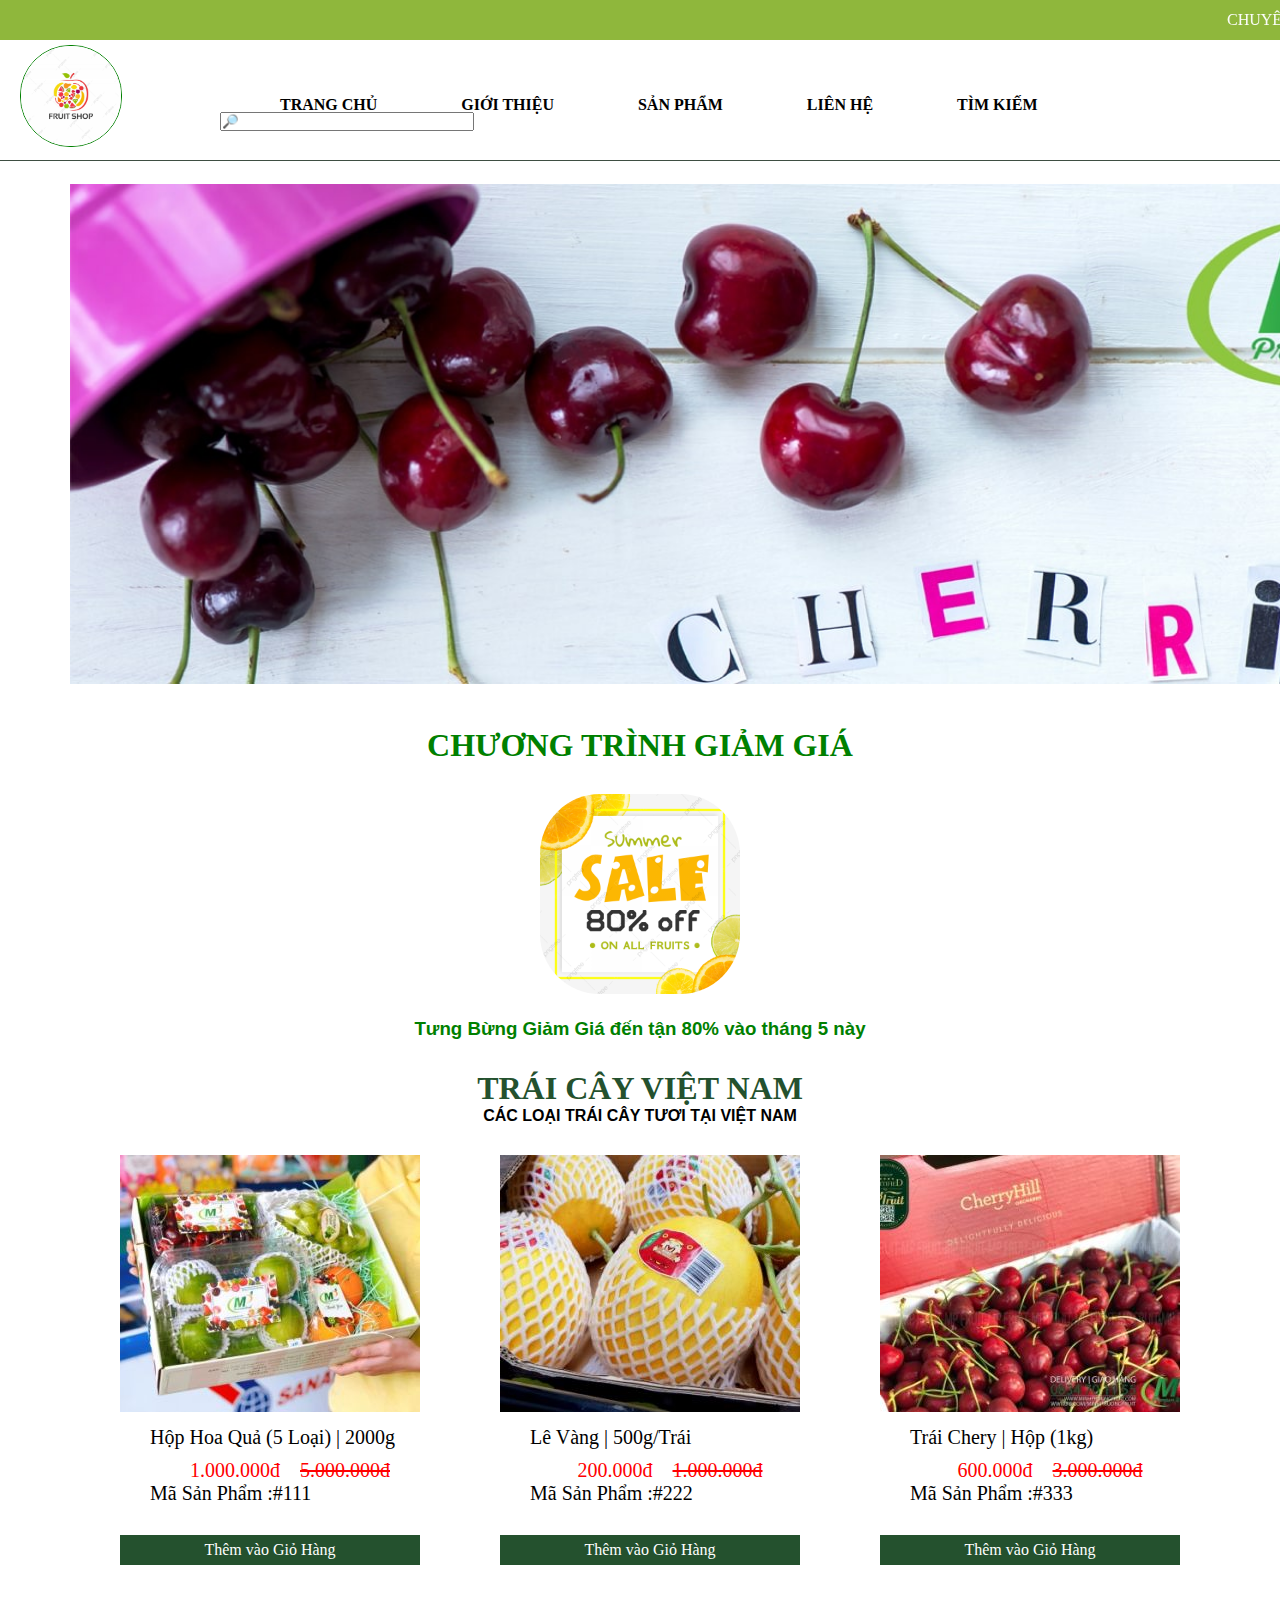
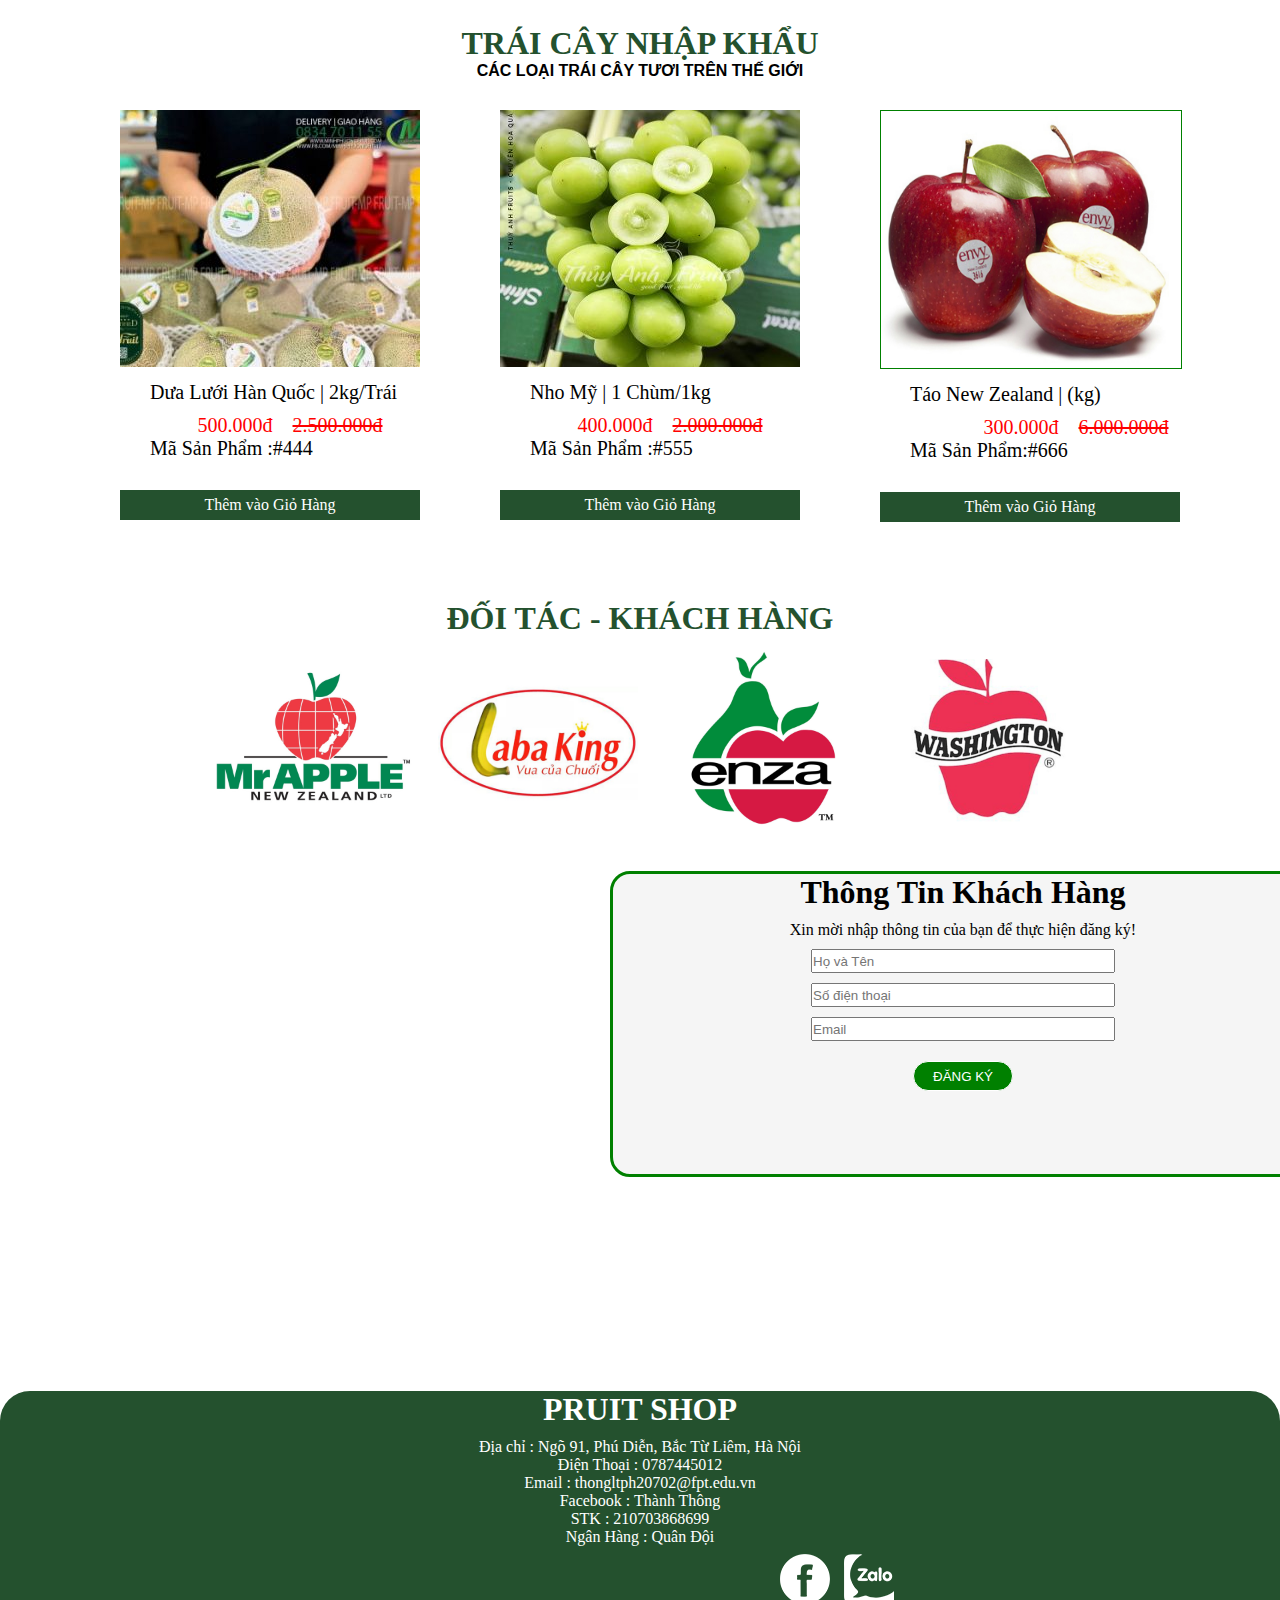
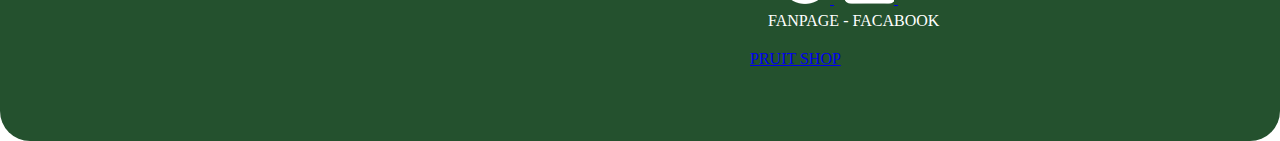
<file: index.html>
<!DOCTYPE html>
<html lang="en">

<head>
    <meta charset="UTF-8">
    <meta http-equiv="X-UA-Compatible" content="IE=edge">
    <meta name="viewport" content="width=device-width, initial-scale=1.0">
    <title>Document</title>
    <link rel="stylesheet" href="css/css.css">
</head>

<body>
    <div class="wrap">
        <marquee behavior="" direction="">CHUYÊN CUNG CẤP SỈ LẺ CÁC LOẠI TRÁI CÂY CHUẨN VIỆT NAM VÀ NHẬP TỪ CÁC NƯỚC
            TRÊN THẾ GIỚI</marquee>
    </div>
    <nav class="nav">
        <img src="imges/logo.jpeg" alt="">
        <div class="a">
            <a href="index.html">TRANG CHỦ</a>
            <a href="gioithieu.html">GIỚI THIỆU</a>
            <a href="sanpham.html">SẢN PHẨM</a>
            <a href="lienhe.html">LIÊN HỆ</a>
            <a href=""> TÌM KIẾM</a>
            <input type="text" placeholder="🔎">
        </div>
        <div>
            <img class="giohang" src="imges/icongiohang.png" alt="">
        </div>
    </nav>
    <div>
        <button class="c" onclick="pre()">
             </button>
                <img style="margin-top:5px ;" class="images" src="imges/0.jpeg" id="anh" alt="anh">
                <button class="b" onclick="next()">></button>
    </div>
    <div class="giamgia">
        <h1 style="margin-bottom:30px ; color: green;">CHƯƠNG TRÌNH GIẢM GIÁ</h1>
        <div class="giamgia_img">
            <img class="imggg" src="imges/anhgiamgia.jpeg" alt="">
        </div>
        <div class="giamgia_text">
            <h3> Tưng Bừng Giảm Giá đến tận 80% vào tháng 5 này</h3>
        </div>
    </div>
    <div class="conteiner">
        <div class="item">
            <h1 style="text-align: center ; margin-top: 30px;  color: rgb(36, 81, 46);">TRÁI CÂY VIỆT NAM </h1>
            <h4 style="text-align: center ; font-family: 'Segoe UI', Tahoma, Geneva, Verdana, sans-serif;">CÁC LOẠI TRÁI
                CÂY TƯƠI TẠI VIỆT NAM</h4>
        </div>
        <div class="content">
            <a href="hophoaqua.html">
                <div class="content_1">
                    <div class="item_1">
                        <img src="imges/t1.jpeg" alt="">
                    </div>
                    <div class="content_text_1">
                        <a href="hophoaqua.html">Hộp Hoa Quả (5 Loại) | 2000g</a>
            </a>
            <p style="margin-left: 10px; color: red;">1.000.000đ &ensp; <del>5.000.000đ</del> </p> Mã Sản Phẩm
            :#111
        </div>
        <div class="giohang_1">
            <p onclick="themgiohang()" style="color: white; line-height: 30px; text-align: center; ">Thêm vào
                Giỏ Hàng</p>
        </div>
    </div>

    <div class="content_1">
        <div class="item_1">
            <a href="levang.html"><img src="imges/t2.jpeg" alt=""></a>
        </div>
        <div class="content_text_1">
            <a href="levang.html">Lê Vàng | 500g/Trái </a>
            <p style="margin-left: 10px; color: red;">200.000đ &ensp; <del>1.000.000đ</del></p> Mã Sản Phẩm
            :#222
        </div>
        <div class="giohang_1">
            <p onclick="themgiohang()" style="color: white; line-height: 30px; text-align: center; ">Thêm vào
                Giỏ Hàng</p>
        </div>
    </div>
    <div class="content_1">
        <div class="item_1">
            <a href="chery.html"> <img src="imges/t3.jpeg" alt=""></a>
        </div>
        <div class="content_text_1">
            <a href="chery.html">Trái Chery | Hộp (1kg)</a>
            <br>
            <p style="margin-left: 10px; color: red;">600.000đ &ensp; <del>3.000.000đ</del></p>Mã Sản Phẩm :#333
        </div>
        <div class="giohang_1">
            <p onclick="themgiohang()" style="color: white; line-height: 30px; text-align: center; ">Thêm vào
                Giỏ Hàng</p>
        </div>
    </div>
    </div>

    <div class="item">
        <h1 style="text-align: center ; margin-top: 500px;  color: rgb(36, 81, 46);">TRÁI CÂY NHẬP KHẨU </h1>
        <h4 style="text-align: center ; font-family: 'Segoe UI', Tahoma, Geneva, Verdana, sans-serif;">CÁC LOẠI TRÁI
            CÂY TƯƠI TRÊN THẾ GIỚI</h4>
    </div>
    <div class="content">
        <div class="content_1">
            <div class="item_1">
                <a href="dualuoi.html"> <img src="imges/t4.jpeg" alt=""></a>
            </div>
            <div class="content_text_1">
                <a href="dualuoi.html">Dưa Lưới Hàn Quốc | 2kg/Trái </a>
                <br>
                <p style="margin-left: 10px; color: red;">500.000đ &ensp; <del>2.500.000đ</del></p>Mã Sản Phẩm :#444
            </div>
            <div class="giohang_1">
                <p onclick="themgiohang()" style="color: white; line-height: 30px; text-align: center; ">Thêm vào
                    Giỏ Hàng</p>
            </div>
        </div>
        <div class="content_1">
            <div class="item_1">
                <a href="nho.html"><img style="width :300px ; height : 257px" src="imges/t5.jpeg" alt=""></a>
            </div>
            <div class="content_text_1">
                <a href="nho.html">Nho Mỹ | 1 Chùm/1kg </a>
                <br>
                <p style="margin-left: 10px; color: red;">400.000đ &ensp; <del>2.000.000đ</del> </p>Mã Sản Phẩm
                :#555
            </div>
            <div class="giohang_1">
                <p onclick="themgiohang()" style="color: white; line-height: 30px; text-align: center; ">Thêm vào
                    Giỏ Hàng</p>
            </div>
        </div>
        <div class="content_1">
            <div class="item_1">
                <a href="tao.html">
                    <img class="r" style="width :300px ; height : 257px" src="imges/t6.jpeg" alt="">
                </a>
            </div>
            <div class="content_text_1">
                <a href="tao.html">Táo New Zealand | (kg)</a>
                <br>
                <p style="margin-left: 60px; color: red;">300.000đ &ensp; <del>6.000.000đ</del></p> Mã Sản Phẩm:#666
            </div>
            <div class="giohang_1">
                <p onclick="themgiohang()" style="color: white; line-height: 30px; text-align: center; ">Thêm vào
                    Giỏ Hàng</p>
            </div>
        </div>
    </div>
    </div>
    <div class="doitac">
        <h1>ĐỐI TÁC - KHÁCH HÀNG</h1>
        <img src="imges/d1.jpg" alt="">
        <img src="imges/d2.jpeg" alt=s"">
        <img src="imges/d3.jpeg" alt="">
        <img src="imges/d4.jpeg" alt="">
    </div>
    <div class="dangkymau">

        <div class="form">
            <h1>Thông Tin Khách Hàng</h1>
            <p class="p">Xin mời nhập thông tin của bạn để thực hiện đăng ký!</p>
            <form onsubmit="return dangkythongtin()">
                <input type="text" id="ht" placeholder="Họ và Tên"> <br>
                <input type="text" id="sdt" placeholder="Số điện thoại"> <br>
                <input type="email" id="email" placeholder="Email"> <br>
                <button onclick="dangkythongtin()">ĐĂNG KÝ</button>
            </form>
        </div>

    </div>
    <footer class="footer">
        <div class="dc">
            <h1 style="text-align: center; color: white;">PRUIT SHOP</h1>
            <p style="color: white;">
                Địa chỉ : Ngõ 91, Phú Diễn, Bắc Từ Liêm, Hà Nội
                <br>
                Điện Thoại : 0787445012
                <br>
                Email : thongltph20702@fpt.edu.vn
                <br>
                Facebook : Thành Thông
                <br>
                STK : 210703868699
                <br>
                Ngân Hàng : Quân Đội
                <br>
            </p>
        </div>
        </div>
        <a style="position:relative ; left: 700px; top: 8px;" href="https://www.facebook.com/">
            <img style="margin-left: 80px;" src="imges/fb.png" alt="">
        </a>
        <a style="position:relative ; left: 710px; top: 8px;" href="https://chat.zalo.me/">
            <img src="imges/zalo.png" alt="">
        </a>
        <a style="color: white; position: relative; left: 580px; top :30px ; text-decoration: none;"
            href="https://www.facebook.com/">FANPAGE - FACABOOK</a>
        <div class="fb">
            <div id="fb-root"></div>
            <script async defer crossorigin="anonymous"
                src="https://connect.facebook.net/vi_VN/sdk.js#xfbml=1&version=v13.0" nonce="N6CVNeBn"></script>
            <div class="fb-page" data-href="https://www.facebook.com/PRUIT-SHOP-101026579290633" data-tabs="timeline"
                data-width="200px" data-height="60px" data-small-header="true" data-adapt-container-width="true"
                data-hide-cover="false" data-show-facepile="true">
                <blockquote cite="https://www.facebook.com/PRUIT-SHOP-101026579290633" class="fb-xfbml-parse-ignore"><a
                        href="https://www.facebook.com/PRUIT-SHOP-101026579290633">PRUIT SHOP</a></blockquote>
            </div>
        </div>
    </footer>
    <script src="js.js">
    </script>
</body>

</html>
</file>
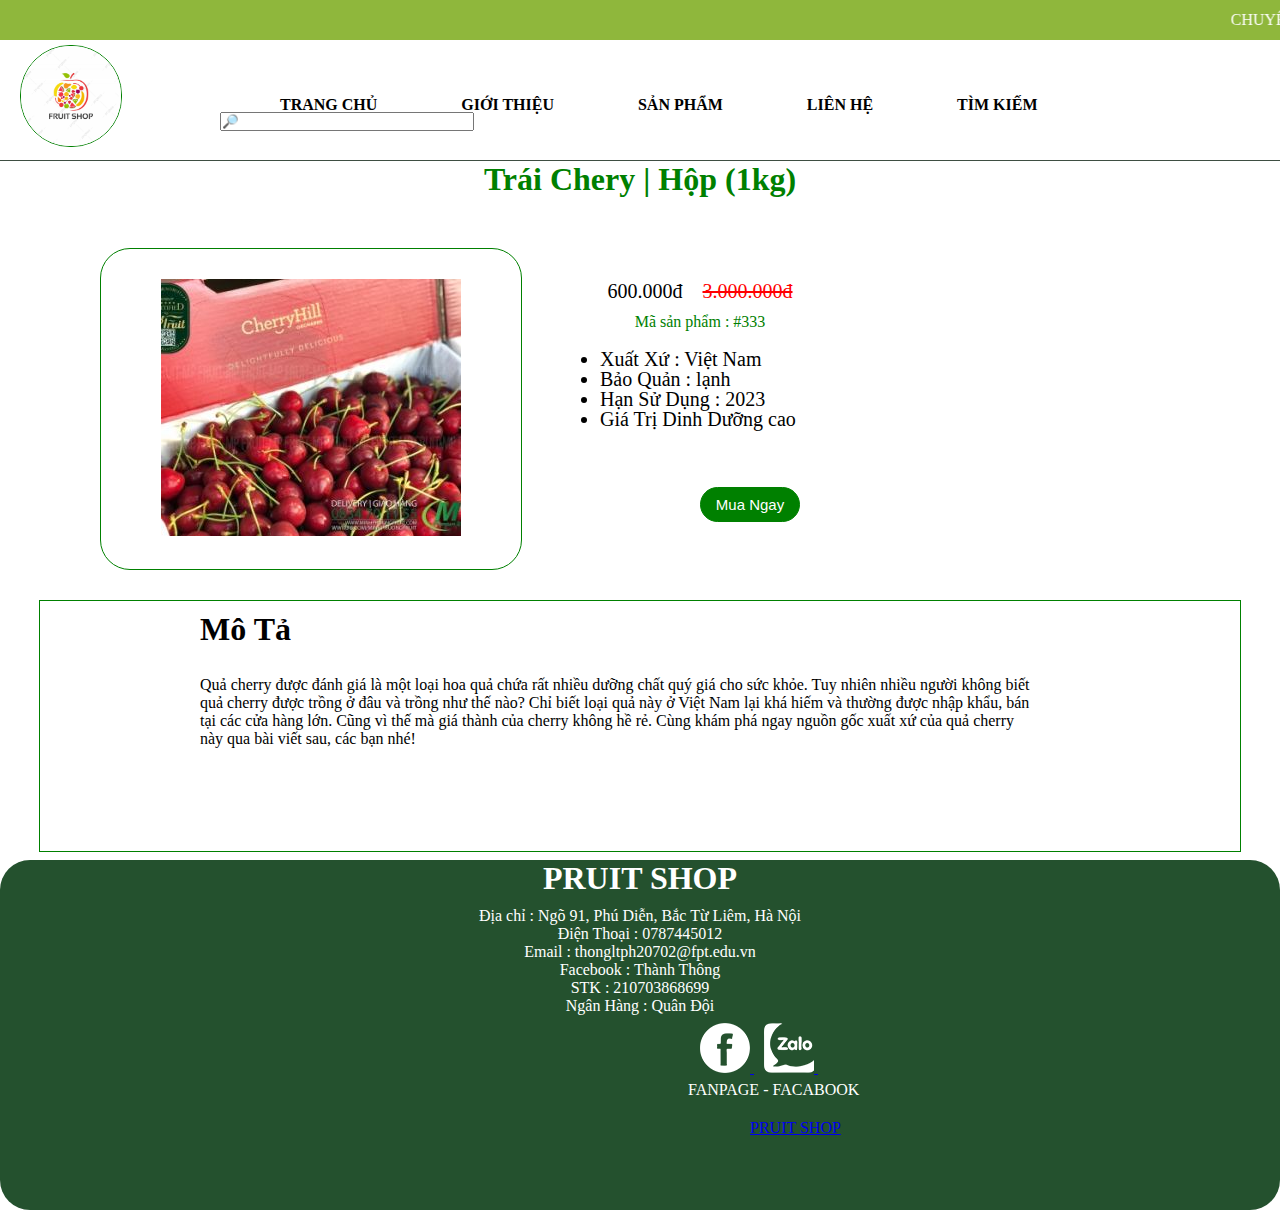
<file: chery.html>
<!DOCTYPE html>
<html lang="en">

<head>
    <meta charset="UTF-8">
    <meta http-equiv="X-UA-Compatible" content="IE=edge">
    <meta name="viewport" content="width=device-width, initial-scale=1.0">
    <title>Document</title>
    <link rel="stylesheet" href="css/css.css">
    <style>
        .hq {
            margin-left: 100px;
            border: 1px solid green;
            width: 400px;
            height: 300px;
            padding: 10px;
            border-radius: 30px;
            margin-top: 50px;
        }

        .hq img {
            margin-top: 20px;
            margin-left: 50px;
        }

        .hq_text {
            float: left;
            position: relative;
            bottom: 300px;
            left: 600px;
        }

        li {
            line-height: 20px;
            font-size: 20px;
        }

        .butmuangay {
            width: 100px;
            height: 35px;
            font-size: 15px;
            border-radius: 30px;
            border: 1px solid green;
            background-color: green;
            color: white;
            margin-left: 100px;
            margin-top: 40px;
        }

        .mota {
            width: 1200px;
            height: 250px;
            border: 1px solid green;
            margin-top: 50px;
            margin: 0 auto;
            position: relative;
            top: 30px;
        }
    </style>
</head>

<body>
    <div class="wrap">
        <marquee behavior="" direction="">CHUYÊN CUNG CẤP SỈ LẺ CÁC LOẠI TRÁI CÂY CHUẨN VIỆT NAM VÀ NHẬP TỪ CÁC NƯỚC
            TRÊN THẾ GIỚI</marquee>
    </div>
    <nav class="nav">
        <img src="imges/logo.jpeg" alt="">
        <div class="a">
            <a href="index.html">TRANG CHỦ</a>
            <a href="/gioithieu.html">GIỚI THIỆU</a>
            <a href="/sanpham.html">SẢN PHẨM</a>
            <a href="/lienhe.html">LIÊN HỆ</a>
            <a href=""> TÌM KIẾM</a>
            <input type="text" placeholder="🔎">
        </div>
        <div>
            <img class="giohang" src="imges/icongiohang.png" alt="">
        </div>
    </nav>

    <h1 style="text-align: center; color: green;">Trái Chery | Hộp (1kg)</h1>

    <div class="hq">
        <img src="imges/t3.jpeg" alt="">
    </div>
    <div class="hq_text">
        <p style="font-size: 20px;">600.000đ &ensp; <del style="color: red;">3.000.000đ</del> </p>
        <p style="color: green;">Mã sản phẩm : #333</p>
        <br>
        <li>Xuất Xứ : Việt Nam</li>
        <li>Bảo Quản : lạnh</li>
        <li>Hạn Sử Dụng : 2023</li>
        <li>Giá Trị Dinh Dưỡng cao</li>
        <br>
        <button onclick="muahang()" class="butmuangay">Mua Ngay</button>
    </div>
    <div class="mota">
        <h1 style="margin-top:10px ;">Mô Tả</h1>
        <br>
        <p style="width : 1000px ; text-align: left;">Quả cherry được đánh giá là một loại hoa quả chứa rất nhiều dưỡng
            chất quý giá cho sức khỏe. Tuy nhiên nhiều người không biết quả cherry được trồng ở đâu và trồng như thế
            nào? Chỉ biết loại quả này ở Việt Nam lại khá hiếm và thường được nhập khẩu, bán tại các cửa hàng lớn. Cũng
            vì thế mà giá thành của cherry không hề rẻ. Cùng khám phá ngay nguồn gốc xuất xứ của quả cherry này qua bài
            viết sau, các bạn nhé!

        </p>
    </div>
    <br>
    <footer class="footer">
        <div class="dc">
            <h1 style="text-align: center; color: white;">PRUIT SHOP</h1>
            <p style="color: white;">
                Địa chỉ : Ngõ 91, Phú Diễn, Bắc Từ Liêm, Hà Nội
                <br>
                Điện Thoại : 0787445012
                <br>
                Email : thongltph20702@fpt.edu.vn
                <br>
                Facebook : Thành Thông
                <br>
                STK : 210703868699
                <br>
                Ngân Hàng : Quân Đội
                <br>
            </p>
        </div>
        </div>
        <a style="position:relative ; left: 700px; top: 8px;" href="https://www.facebook.com/">
            <img src="/imges/fb.png" alt="">
        </a>
        <a style="position:relative ; left: 710px; top: 8px;" href="https://chat.zalo.me/">
            <img src="/imges/zalo.png" alt="">
        </a>
        <a style="color: white; position: relative; left: 580px; top :30px ; text-decoration: none;"
            href="https://www.facebook.com/">FANPAGE - FACABOOK</a>
        <div class="fb">
            <div id="fb-root"></div>
            <script async defer crossorigin="anonymous"
                src="https://connect.facebook.net/vi_VN/sdk.js#xfbml=1&version=v13.0" nonce="N6CVNeBn"></script>
            <div class="fb-page" data-href="https://www.facebook.com/PRUIT-SHOP-101026579290633" data-tabs="timeline"
                data-width="200px" data-height="60px" data-small-header="true" data-adapt-container-width="true"
                data-hide-cover="false" data-show-facepile="true">
                <blockquote cite="https://www.facebook.com/PRUIT-SHOP-101026579290633" class="fb-xfbml-parse-ignore"><a
                        href="https://www.facebook.com/PRUIT-SHOP-101026579290633">PRUIT SHOP</a></blockquote>
            </div>
        </div>
    </footer>
    <script src="js.js">
    </script>
</body>

</html>
</file>
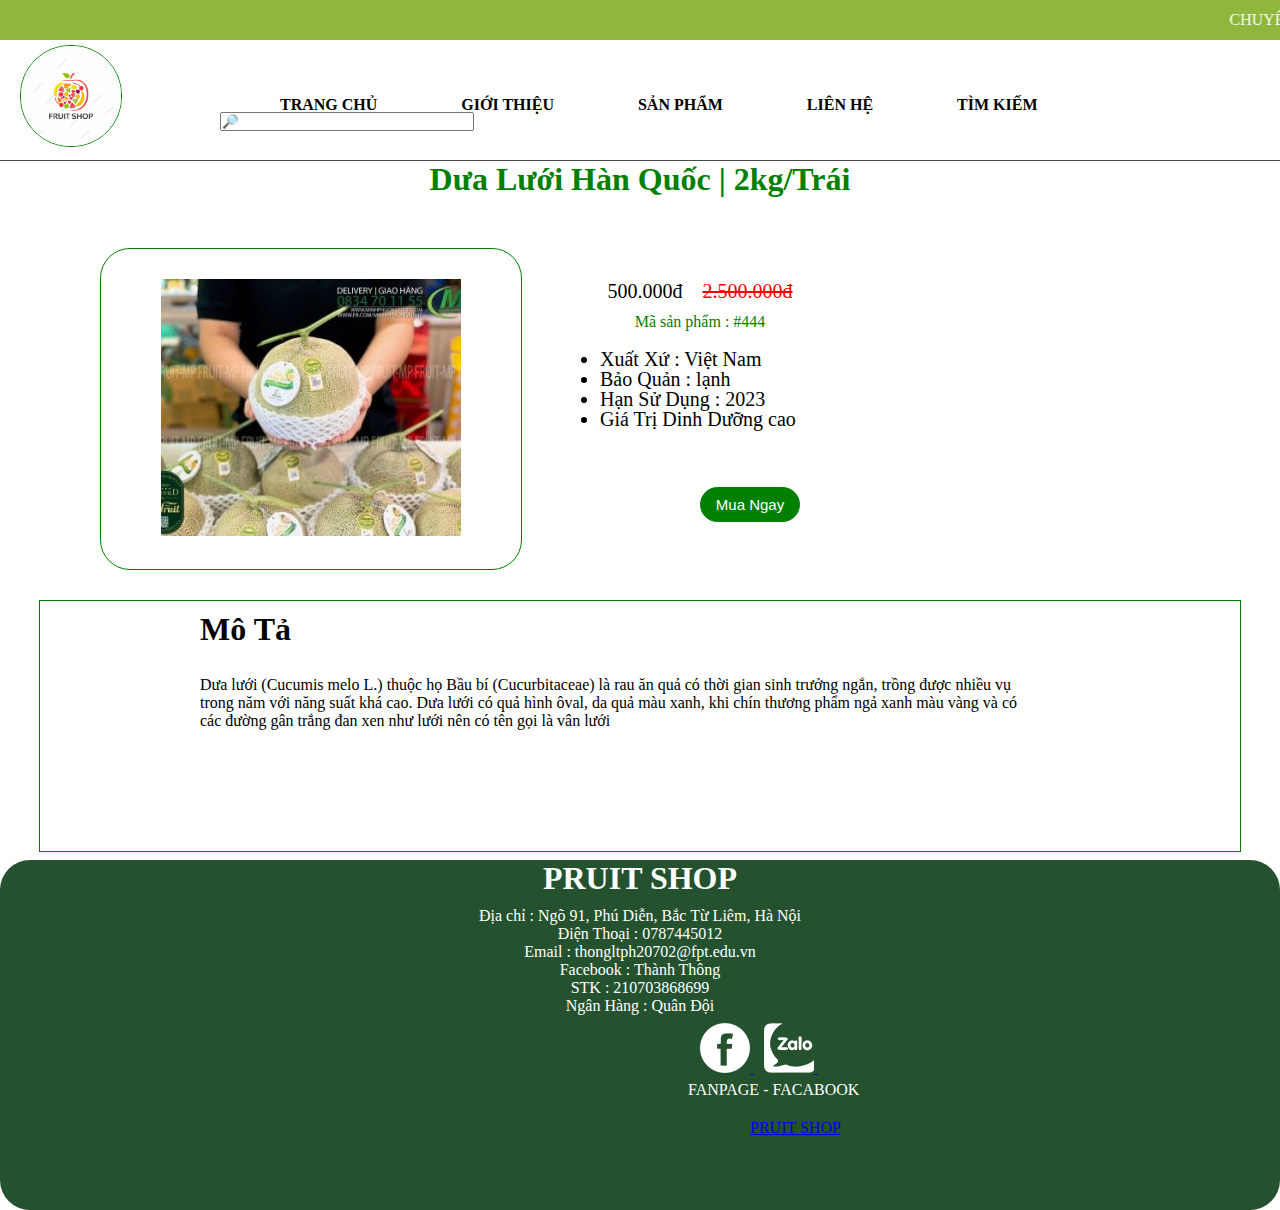
<file: dualuoi.html>
<!DOCTYPE html>
<html lang="en">

<head>
    <meta charset="UTF-8">
    <meta http-equiv="X-UA-Compatible" content="IE=edge">
    <meta name="viewport" content="width=device-width, initial-scale=1.0">
    <title>Document</title>
    <link rel="stylesheet" href="css/css.css">
    <style>
        .hq {
            margin-left: 100px;
            border: 1px solid green;
            width: 400px;
            height: 300px;
            padding: 10px;
            border-radius: 30px;
            margin-top: 50px;

        }

        .hq img {
            margin-top: 20px;
            margin-left: 50px;
        }

        .hq_text {
            float: left;
            position: relative;
            bottom: 300px;
            left: 600px;
        }

        li {
            line-height: 20px;
            font-size: 20px;
        }

        .butmuangay {
            width: 100px;
            height: 35px;
            font-size: 15px;
            border-radius: 30px;
            border: 1px solid green;
            background-color: green;
            color: white;
            margin-left: 100px;
            margin-top: 40px;
        }

        .mota {
            width: 1200px;
            height: 250px;
            border: 1px solid green;
            margin-top: 50px;
            margin: 0 auto;
            position: relative;
            top: 30px;
        }
    </style>
</head>

<body>
    <div class="wrap">
        <marquee behavior="" direction="">CHUYÊN CUNG CẤP SỈ LẺ CÁC LOẠI TRÁI CÂY CHUẨN VIỆT NAM VÀ NHẬP TỪ CÁC NƯỚC
            TRÊN THẾ GIỚI</marquee>
    </div>
    <nav class="nav">
        <img src="imges/logo.jpeg" alt="">
        <div class="a">
            <a href="index.html">TRANG CHỦ</a>
            <a href="gioithieu.html">GIỚI THIỆU</a>
            <a href="/sanpham.html">SẢN PHẨM</a>
            <a href="/lienhe.html">LIÊN HỆ</a>
            <a href=""> TÌM KIẾM</a>
            <input type="text" placeholder="🔎">
        </div>
        <div>
            <img class="giohang" src="imges/icongiohang.png" alt="">
        </div>
    </nav>

    <h1 style="text-align: center; color: green;">Dưa Lưới Hàn Quốc | 2kg/Trái</h1>

    <div class="hq">
        <img src="imges/t4.jpeg" alt="">
    </div>
    <div class="hq_text">
        <p style="font-size: 20px;">500.000đ &ensp; <del style="color: red;">2.500.000đ</del> </p>
        <p style="color: green;">Mã sản phẩm : #444</p>
        <br>
        <li>Xuất Xứ : Việt Nam</li>
        <li>Bảo Quản : lạnh</li>
        <li>Hạn Sử Dụng : 2023</li>
        <li>Giá Trị Dinh Dưỡng cao</li>
        <br>
        <button onclick="muahang()" class="butmuangay">Mua Ngay</button>
    </div>
    <div class="mota">
        <h1 style="margin-top:10px ;">Mô Tả</h1>
        <br>
        <p style="width : 1000px ; text-align: left;">Dưa lưới (Cucumis melo L.) thuộc họ Bầu bí (Cucurbitaceae) là rau
            ăn quả có thời gian sinh trưởng ngắn, trồng được nhiều vụ trong năm với năng suất khá cao. Dưa lưới có quả
            hình ôval, da quả màu xanh, khi chín thương phẩm ngả xanh màu vàng và có các đường gân trắng đan xen như
            lưới nên có tên gọi là vân lưới
        </p>

    </div>
    <br>
    <footer class="footer">
        <div class="dc">
            <h1 style="text-align: center; color: white;">PRUIT SHOP</h1>
            <p style="color: white;">
                Địa chỉ : Ngõ 91, Phú Diễn, Bắc Từ Liêm, Hà Nội
                <br>
                Điện Thoại : 0787445012
                <br>
                Email : thongltph20702@fpt.edu.vn
                <br>
                Facebook : Thành Thông
                <br>
                STK : 210703868699
                <br>
                Ngân Hàng : Quân Đội
                <br>
            </p>
        </div>
        </div>
        <a style="position:relative ; left: 700px; top: 8px;" href="https://www.facebook.com/">
            <img src="imges/fb.png" alt="">
        </a>
        <a style="position:relative ; left: 710px; top: 8px;" href="https://chat.zalo.me/">
            <img src="imges/zalo.png" alt="">
        </a>
        <a style="color: white; position: relative; left: 580px; top :30px ; text-decoration: none;"
            href="https://www.facebook.com/">FANPAGE - FACABOOK</a>
        <div class="fb">
            <div id="fb-root"></div>
            <script async defer crossorigin="anonymous"
                src="https://connect.facebook.net/vi_VN/sdk.js#xfbml=1&version=v13.0" nonce="N6CVNeBn"></script>
            <div class="fb-page" data-href="https://www.facebook.com/PRUIT-SHOP-101026579290633" data-tabs="timeline"
                data-width="200px" data-height="60px" data-small-header="true" data-adapt-container-width="true"
                data-hide-cover="false" data-show-facepile="true">
                <blockquote cite="https://www.facebook.com/PRUIT-SHOP-101026579290633" class="fb-xfbml-parse-ignore"><a
                        href="https://www.facebook.com/PRUIT-SHOP-101026579290633">PRUIT SHOP</a></blockquote>
            </div>
        </div>
    </footer>
    <script src="js.js">
    </script>
</body>

</html>
</file>
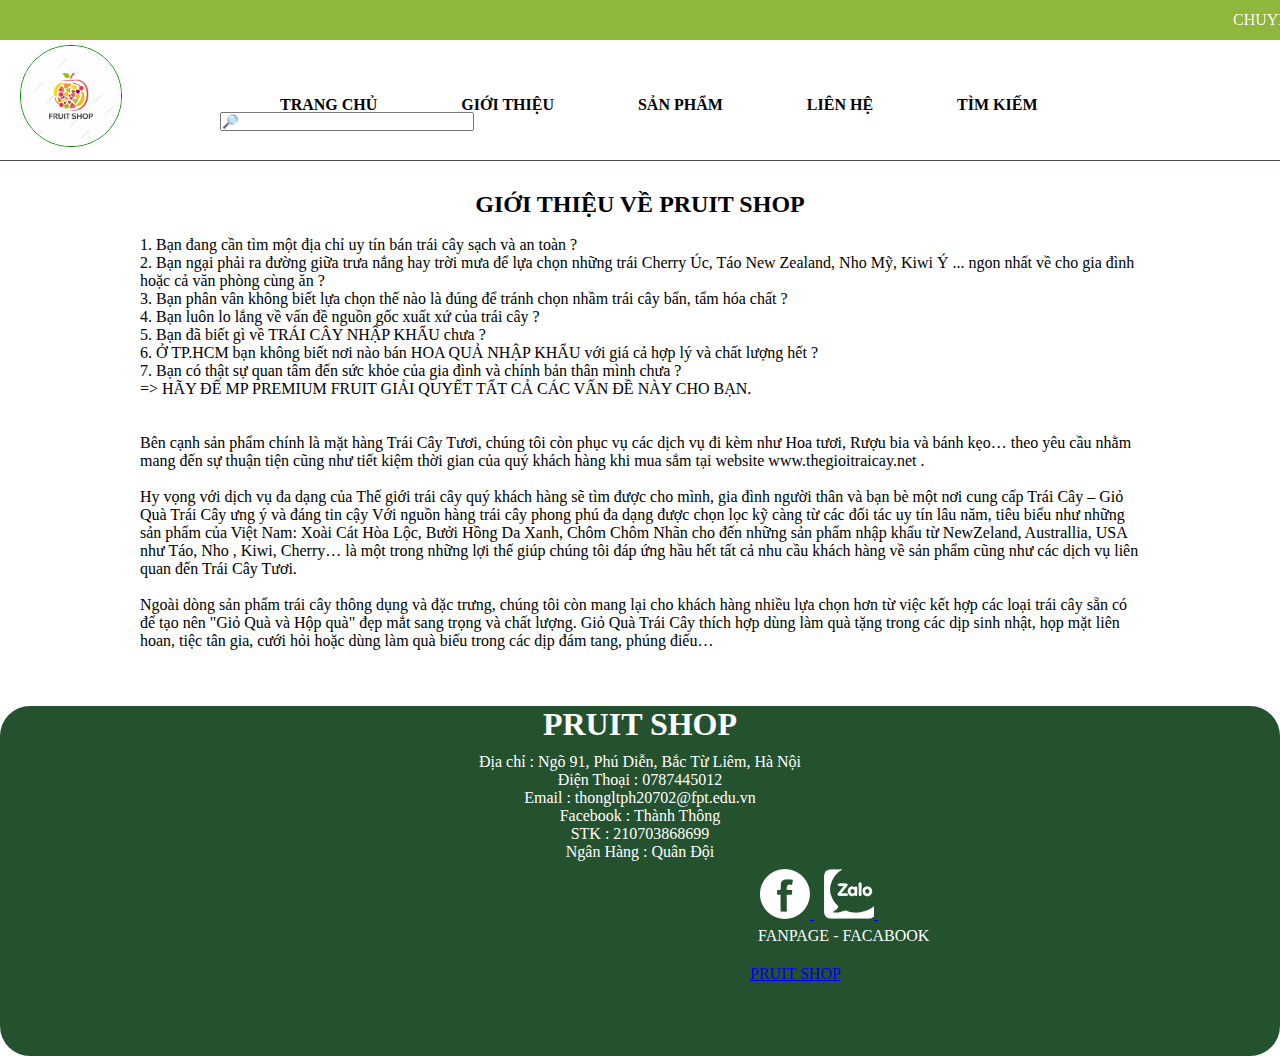
<file: gioithieu.html>
<!DOCTYPE html>
<html lang="en">

<head>
    <meta charset="UTF-8">
    <meta http-equiv="X-UA-Compatible" content="IE=edge">
    <meta name="viewport" content="width=device-width, initial-scale=1.0">
    <title>Document</title>
    <link rel="stylesheet" href="css/css.css">
    <link rel="stylesheet" href="css/gioithieu.css">

</head>

<body>
    <div class="wrap">
        <marquee behavior="" direction="">CHUYÊN CUNG CẤP SỈ LẺ CÁC LOẠI TRÁI CÂY CHUẨN VIỆT NAM VÀ NHẬP TỪ CÁC NƯỚC
            TRÊN THẾ GIỚI</marquee>
    </div>
    <nav class="nav">
        <img src="imges/logo.jpeg" alt="">
        <div class="a">
            <a href="index.html">TRANG CHỦ</a>
            <a href="gioithieu.html">GIỚI THIỆU</a>
            <a href="sanpham.html">SẢN PHẨM</a>
            <a href="lienhe.html">LIÊN HỆ</a>
            <a href=""> TÌM KIẾM</a>
            <input type="text" placeholder="🔎">
        </div>
        <div>
            <img class="giohang" src="imges/icongiohang.png" alt="">
        </div>
    </nav>
    <h2>GIỚI THIỆU VỀ PRUIT SHOP
    </h2>
    <br>
    <p class="gtp">
        1. Bạn đang cần tìm một địa chỉ uy tín bán trái cây sạch và an toàn ?
        <br>
        2. Bạn ngại phải ra đường giữa trưa nắng hay trời mưa để lựa chọn những trái Cherry Úc, Táo New Zealand, Nho Mỹ,
        Kiwi Ý ... ngon nhất về cho gia đình hoặc cả văn phòng cùng ăn ?
        <br>
        3. Bạn phân vân không biết lựa chọn thế nào là đúng để tránh chọn nhầm trái cây bẩn, tẩm hóa chất ?
        <br>
        4. Bạn luôn lo lắng về vấn đề nguồn gốc xuất xứ của trái cây ?
        <br>
        5. Bạn đã biết gì về TRÁI CÂY NHẬP KHẨU chưa ?
        <br>
        6. Ở TP.HCM bạn không biết nơi nào bán HOA QUẢ NHẬP KHẨU với giá cả hợp lý và chất lượng hết ?
        <br>
        7. Bạn có thật sự quan tâm đến sức khỏe của gia đình và chính bản thân mình chưa ?
        <br>
        => HÃY ĐỂ MP PREMIUM FRUIT GIẢI QUYẾT TẤT CẢ CÁC VẤN ĐỀ NÀY CHO BẠN.
        <br>
        <br><br>
        Bên cạnh sản phẩm chính là mặt hàng Trái Cây Tươi, chúng tôi còn phục vụ các dịch vụ đi kèm như Hoa tươi, Rượu
        bia và bánh kẹo… theo yêu cầu nhằm mang đến sự thuận tiện cũng như tiết kiệm thời gian của quý khách hàng khi
        mua sắm tại website www.thegioitraicay.net .
        <br>
        <br>
        Hy vọng với dịch vụ đa dạng của Thế giới trái cây quý khách hàng sẽ tìm được cho mình, gia đình người thân và
        bạn bè một nơi cung cấp Trái Cây – Giỏ Quà Trái Cây ưng ý và đáng tin cậy
        Với nguồn hàng trái cây phong phú đa dạng được chọn lọc kỹ càng từ các đối tác uy tín lâu năm, tiêu biểu như
        những sản phẩm của Việt Nam: Xoài Cát Hòa Lộc, Bưởi Hồng Da Xanh, Chôm Chôm Nhãn cho đến những sản phẩm nhập
        khẩu từ NewZeland, Australlia, USA như Táo, Nho , Kiwi, Cherry… là một trong những lợi thế giúp chúng tôi đáp
        ứng hầu hết tất cả nhu cầu khách hàng về sản phẩm cũng như các dịch vụ liên quan đến Trái Cây Tươi.
<br>
<br>
        Ngoài dòng sản phẩm trái cây thông dụng và đặc trưng, chúng tôi còn mang lại cho khách hàng nhiều lựa chọn hơn
        từ việc kết hợp các loại trái cây sẵn có để tạo nên "Giỏ Quà và Hộp quà" đẹp mắt sang trọng và chất lượng. Giỏ
        Quà Trái Cây thích hợp dùng làm quà tặng trong các dịp sinh nhật, họp mặt liên hoan, tiệc tân gia, cưới hỏi hoặc
        dùng làm quà biếu trong các dịp đám tang, phúng điếu…
    </p>
<br><br>
    <footer class="footer">
        <div class="dc">
            <h1 style="text-align: center; color: white;">PRUIT SHOP</h1>
            <p style="color: white;">
                Địa chỉ : Ngõ 91, Phú Diễn, Bắc Từ Liêm, Hà Nội
                <br>
                Điện Thoại : 0787445012
                <br>
                Email : thongltph20702@fpt.edu.vn
                <br>
                Facebook : Thành Thông
                <br>
                STK : 210703868699
                <br>
                Ngân Hàng : Quân Đội
                <br>
            </p>
        </div>
        </div>
        <a style="position:relative ; left: 760px; top: 8px;" href="https://www.facebook.com/">
            <img src="imges/fb.png" alt="">
        </a>
        <a style="position:relative ; left: 770px; top: 8px;" href="https://chat.zalo.me/">
            <img src="imges/zalo.png" alt="">
        </a>
        <a style="color: white; position: relative; left: 650px; top :30px ; text-decoration: none;"
            href="https://www.facebook.com/">FANPAGE - FACABOOK</a>
        <div class="fb">
            <div id="fb-root"></div>
            <script async defer crossorigin="anonymous"
                src="https://connect.facebook.net/vi_VN/sdk.js#xfbml=1&version=v13.0" nonce="N6CVNeBn"></script>
            <div class="fb-page" data-href="https://www.facebook.com/PRUIT-SHOP-101026579290633" data-tabs="timeline"
                data-width="200px" data-height="60px" data-small-header="true" data-adapt-container-width="true"
                data-hide-cover="false" data-show-facepile="true">
                <blockquote cite="https://www.facebook.com/PRUIT-SHOP-101026579290633" class="fb-xfbml-parse-ignore"><a
                        href="https://www.facebook.com/PRUIT-SHOP-101026579290633">PRUIT SHOP</a></blockquote>
            </div>
        </div>
    </footer>
    <script src="js.js">
    </script>
</body>

</html>
</file>
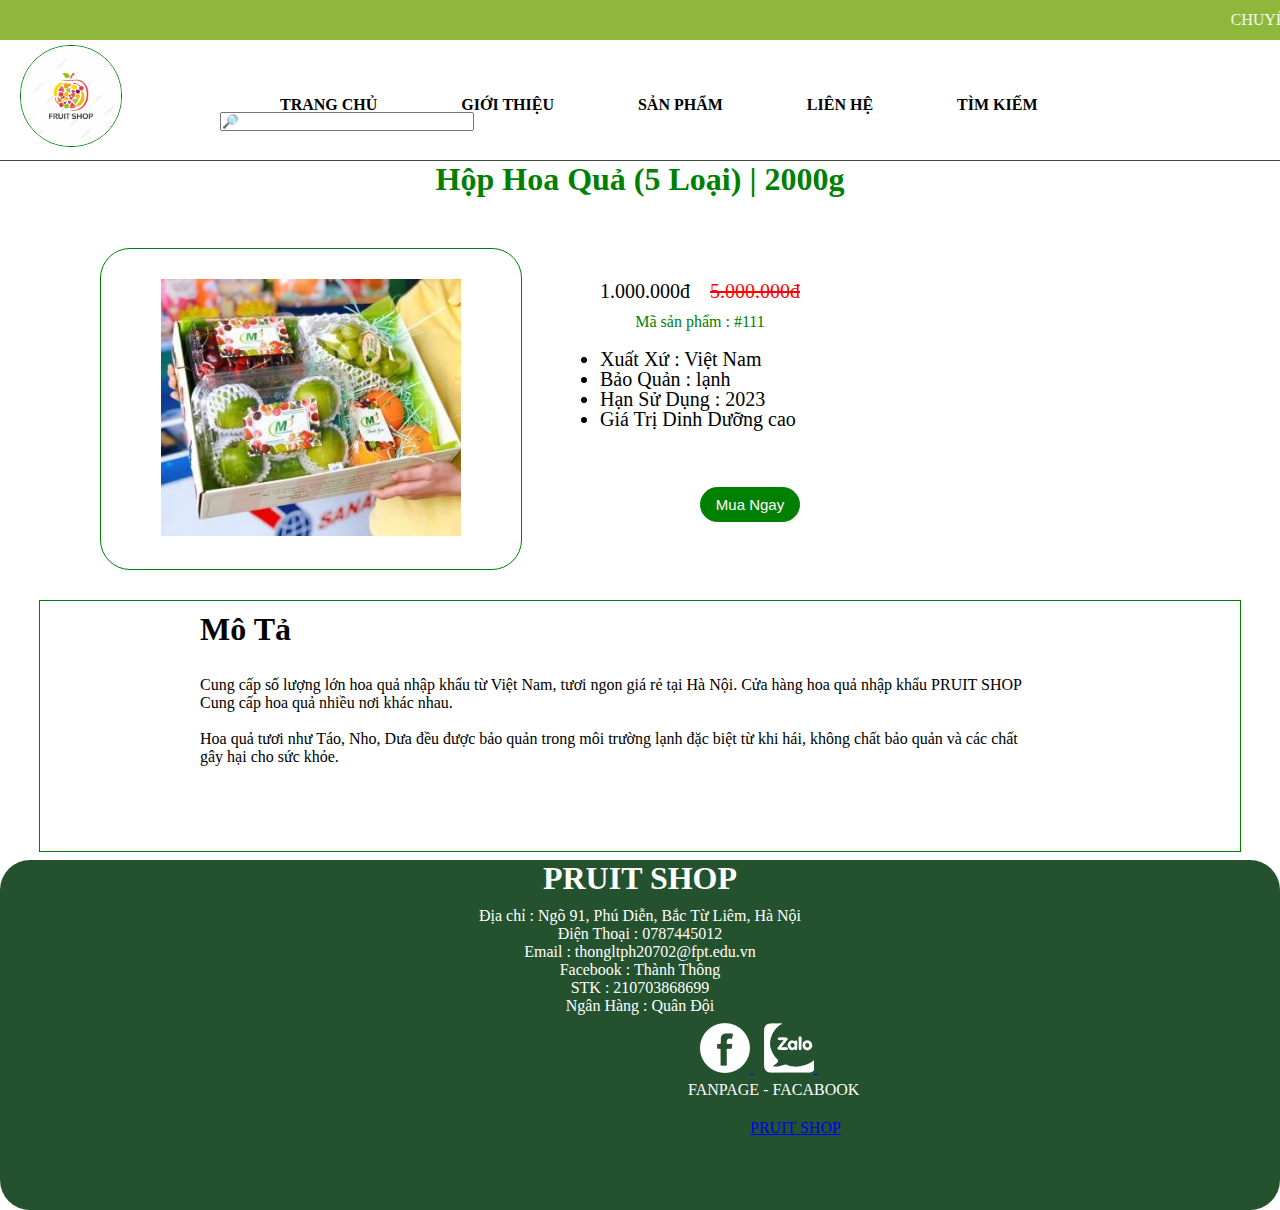
<file: hophoaqua.html>
<!DOCTYPE html>
<html lang="en">

<head>
    <meta charset="UTF-8">
    <meta http-equiv="X-UA-Compatible" content="IE=edge">
    <meta name="viewport" content="width=device-width, initial-scale=1.0">
    <title>Document</title>
    <link rel="stylesheet" href="css/css.css">
    <style>
        .hq {
            margin-left: 100px;
            border: 1px solid green;
            width: 400px;
            height: 300px;
            padding: 10px;
            border-radius: 30px;
            margin-top: 50px;

        }

        .hq img {
            margin-top: 20px;
            margin-left: 50px;
        }

        .hq_text {
            float: left;
            position: relative;
            bottom: 300px;
            left: 600px;
        }

        li {
            line-height: 20px;
            font-size: 20px;
        }

        .butmuangay {
            width: 100px;
            height: 35px;
            font-size: 15px;
            border-radius: 30px;
            border: 1px solid green;
            background-color: green;
            color: white;
            margin-left: 100px;
            margin-top: 40px;
        }

        .mota {
            width: 1200px;
            height: 250px;
            border: 1px solid green;
            margin-top: 50px;
            margin: 0 auto;
            position: relative;
            top: 30px;
        }
    </style>
</head>

<body>
    <div class="wrap">
        <marquee behavior="" direction="">CHUYÊN CUNG CẤP SỈ LẺ CÁC LOẠI TRÁI CÂY CHUẨN VIỆT NAM VÀ NHẬP TỪ CÁC NƯỚC
            TRÊN THẾ GIỚI</marquee>
    </div>
    <nav class="nav">
        <img src="imges/logo.jpeg" alt="">
        <div class="a">
            <a href="index.html">TRANG CHỦ</a>
            <a href="gioithieu.html">GIỚI THIỆU</a>
            <a href="/sanpham.html">SẢN PHẨM</a>
            <a href="/lienhe.html">LIÊN HỆ</a>
            <a href=""> TÌM KIẾM</a>
            <input type="text" placeholder="🔎">
        </div>
        <div>
            <img class="giohang" src="imges/icongiohang.png" alt="">
        </div>
    </nav>

    <h1 style="text-align: center; color: green;">Hộp Hoa Quả (5 Loại) | 2000g</h1>

    <div class="hq">
        <img src="imges/t1.jpeg" alt="">
    </div>
    <div class="hq_text">
        <p style="font-size: 20px;">1.000.000đ &ensp; <del style="color: red;">5.000.000đ</del> </p>
        <p style="color: green;">Mã sản phẩm : #111</p>
        <br>
        <li>Xuất Xứ : Việt Nam</li>
        <li>Bảo Quản : lạnh</li>
        <li>Hạn Sử Dụng : 2023</li>
        <li>Giá Trị Dinh Dưỡng cao</li>
        <br>
        <button onclick="muahang()" class="butmuangay">Mua Ngay</button>
    </div>
    <div class="mota">
        <h1 style="margin-top:10px ;">Mô Tả</h1>
        <br>
        <p style="width : 1000px ; text-align: left;">Cung cấp số lượng lớn hoa quả nhập khẩu từ Việt Nam, tươi ngon giá
            rẻ tại Hà Nội. Cửa hàng hoa quả nhập khẩu PRUIT SHOP Cung cấp hoa quả nhiều nơi khác nhau.
            <br>
            <br>
            Hoa quả tươi như Táo, Nho, Dưa đều được bảo quản trong môi trường lạnh đặc biệt từ khi hái, không chất bảo
            quản và các chất gây hại cho sức khỏe.
        </p>
    </div>
    <br>
    <footer class="footer">
        <div class="dc">
            <h1 style="text-align: center; color: white;">PRUIT SHOP</h1>
            <p style="color: white;">
                Địa chỉ : Ngõ 91, Phú Diễn, Bắc Từ Liêm, Hà Nội
                <br>
                Điện Thoại : 0787445012
                <br>
                Email : thongltph20702@fpt.edu.vn
                <br>
                Facebook : Thành Thông
                <br>
                STK : 210703868699
                <br>
                Ngân Hàng : Quân Đội
                <br>
            </p>
        </div>
        </div>
        <a style="position:relative ; left: 700px; top: 8px;" href="https://www.facebook.com/">
            <img src="imges/fb.png" alt="">
        </a>
        <a style="position:relative ; left: 710px; top: 8px;" href="https://chat.zalo.me/">
            <img src="imges/zalo.png" alt="">
        </a>
        <a style="color: white; position: relative; left: 580px; top :30px ; text-decoration: none;"
            href="https://www.facebook.com/">FANPAGE - FACABOOK</a>
        <div class="fb">
            <div id="fb-root"></div>
            <script async defer crossorigin="anonymous"
                src="https://connect.facebook.net/vi_VN/sdk.js#xfbml=1&version=v13.0" nonce="N6CVNeBn"></script>
            <div class="fb-page" data-href="https://www.facebook.com/PRUIT-SHOP-101026579290633" data-tabs="timeline"
                data-width="200px" data-height="60px" data-small-header="true" data-adapt-container-width="true"
                data-hide-cover="false" data-show-facepile="true">
                <blockquote cite="https://www.facebook.com/PRUIT-SHOP-101026579290633" class="fb-xfbml-parse-ignore"><a
                        href="https://www.facebook.com/PRUIT-SHOP-101026579290633">PRUIT SHOP</a></blockquote>
            </div>
        </div>
    </footer>
    <script src="js.js">
    </script>
</body>

</html>
</file>
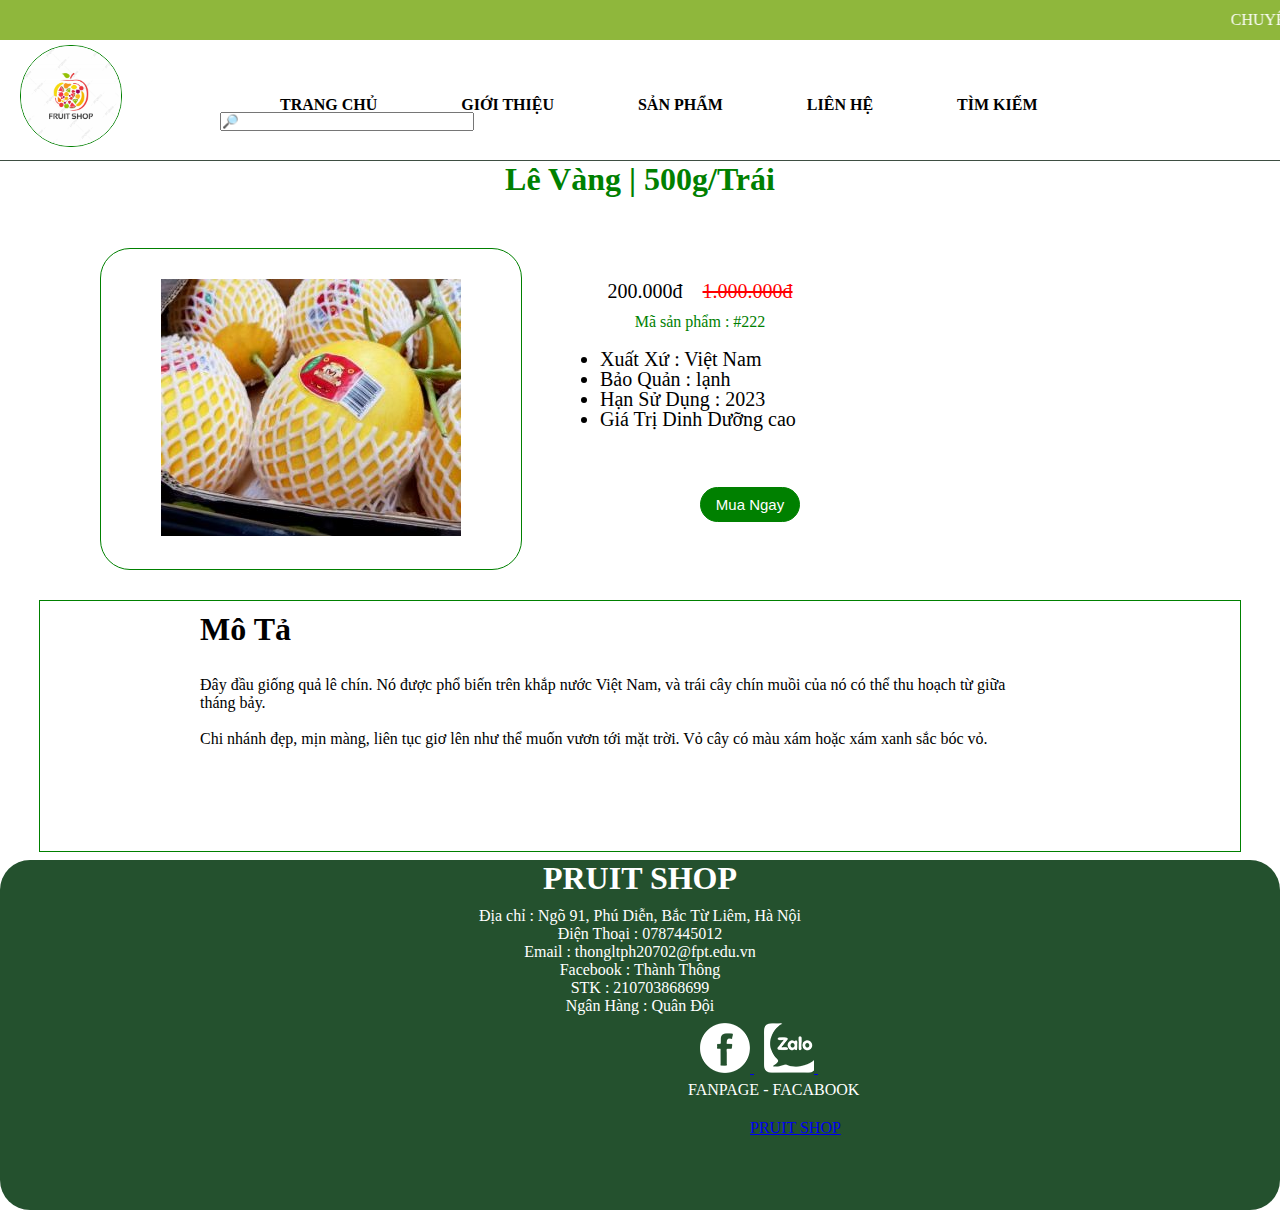
<file: levang.html>
<!DOCTYPE html>
<html lang="en">

<head>
    <meta charset="UTF-8">
    <meta http-equiv="X-UA-Compatible" content="IE=edge">
    <meta name="viewport" content="width=device-width, initial-scale=1.0">
    <title>Document</title>
    <link rel="stylesheet" href="css/css.css">
    <style>
        .hq {
            margin-left: 100px;
            border: 1px solid green;
            width: 400px;
            height: 300px;
            padding: 10px;
            border-radius: 30px;
            margin-top: 50px;

        }

        .hq img {
            margin-top: 20px;
            margin-left: 50px;
        }

        .hq_text {
            float: left;
            position: relative;
            bottom: 300px;
            left: 600px;
        }

        li {
            line-height: 20px;
            font-size: 20px;
        }

        .butmuangay {
            width: 100px;
            height: 35px;
            font-size: 15px;
            border-radius: 30px;
            border: 1px solid green;
            background-color: green;
            color: white;
            margin-left: 100px;
            margin-top: 40px;
        }

        .mota {
            width: 1200px;
            height: 250px;
            border: 1px solid green;
            margin-top: 50px;
            margin: 0 auto;
            position: relative;
            top: 30px;
        }
    </style>
</head>

<body>
    <div class="wrap">
        <marquee behavior="" direction="">CHUYÊN CUNG CẤP SỈ LẺ CÁC LOẠI TRÁI CÂY CHUẨN VIỆT NAM VÀ NHẬP TỪ CÁC NƯỚC
            TRÊN THẾ GIỚI</marquee>
    </div>
    <nav class="nav">
        <img src="imges/logo.jpeg" alt="">
        <div class="a">
            <a href="index.html">TRANG CHỦ</a>
            <a href="gioithieu.html">GIỚI THIỆU</a>
            <a href="sanpham.html">SẢN PHẨM</a>
            <a href="lienhe.html">LIÊN HỆ</a>
            <a href=""> TÌM KIẾM</a>
            <input type="text" placeholder="🔎">
        </div>
        <div>
            <img class="giohang" src="/imges/icongiohang.png" alt="">
        </div>
    </nav>

    <h1 style="text-align: center; color: green;">Lê Vàng | 500g/Trái</h1>

    <div class="hq">
        <img src="imges/t2.jpeg" alt="">
    </div>
    <div class="hq_text">
        <p style="font-size: 20px;">200.000đ &ensp; <del style="color: red;">1.000.000đ</del> </p>
        <p style="color: green;">Mã sản phẩm : #222</p>
        <br>
        <li>Xuất Xứ : Việt Nam</li>
        <li>Bảo Quản : lạnh</li>
        <li>Hạn Sử Dụng : 2023</li>
        <li>Giá Trị Dinh Dưỡng cao</li>
        <br>
        <button onclick="muahang()" class="butmuangay">Mua Ngay</button>
    </div>
    <div class="mota">
        <h1 style="margin-top:10px ;">Mô Tả</h1>
        <br>
        <p style="width : 1000px ; text-align: left;">Đây đầu giống quả lê chín. Nó được phổ biến trên khắp nước Việt
            Nam, và trái cây chín muồi của nó có thể thu hoạch từ giữa tháng bảy.
            <br>
            <br>
            Chi nhánh đẹp, mịn màng, liên tục giơ lên như thể muốn vươn tới mặt trời. Vỏ cây có màu xám hoặc xám xanh
            sắc bóc vỏ.
    </div>
    <br>
    <footer class="footer">
        <div class="dc">
            <h1 style="text-align: center; color: white;">PRUIT SHOP</h1>
            <p style="color: white;">
                Địa chỉ : Ngõ 91, Phú Diễn, Bắc Từ Liêm, Hà Nội
                <br>
                Điện Thoại : 0787445012
                <br>
                Email : thongltph20702@fpt.edu.vn
                <br>
                Facebook : Thành Thông
                <br>
                STK : 210703868699
                <br>
                Ngân Hàng : Quân Đội
                <br>
            </p>
        </div>
        </div>
        <a style="position:relative ; left: 700px; top: 8px;" href="https://www.facebook.com/">
            <img src="imges/fb.png" alt="">
        </a>
        <a style="position:relative ; left: 710px; top: 8px;" href="https://chat.zalo.me/">
            <img src="imges/zalo.png" alt="">
        </a>
        <a style="color: white; position: relative; left: 580px; top :30px ; text-decoration: none;"
            href="https://www.facebook.com/">FANPAGE - FACABOOK</a>
        <div class="fb">
            <div id="fb-root"></div>
            <script async defer crossorigin="anonymous"
                src="https://connect.facebook.net/vi_VN/sdk.js#xfbml=1&version=v13.0" nonce="N6CVNeBn"></script>
            <div class="fb-page" data-href="https://www.facebook.com/PRUIT-SHOP-101026579290633" data-tabs="timeline"
                data-width="200px" data-height="60px" data-small-header="true" data-adapt-container-width="true"
                data-hide-cover="false" data-show-facepile="true">
                <blockquote cite="https://www.facebook.com/PRUIT-SHOP-101026579290633" class="fb-xfbml-parse-ignore"><a
                        href="https://www.facebook.com/PRUIT-SHOP-101026579290633">PRUIT SHOP</a></blockquote>
            </div>
        </div>
    </footer>
    <script src="js.js">
    </script>
</body>

</html>
</file>
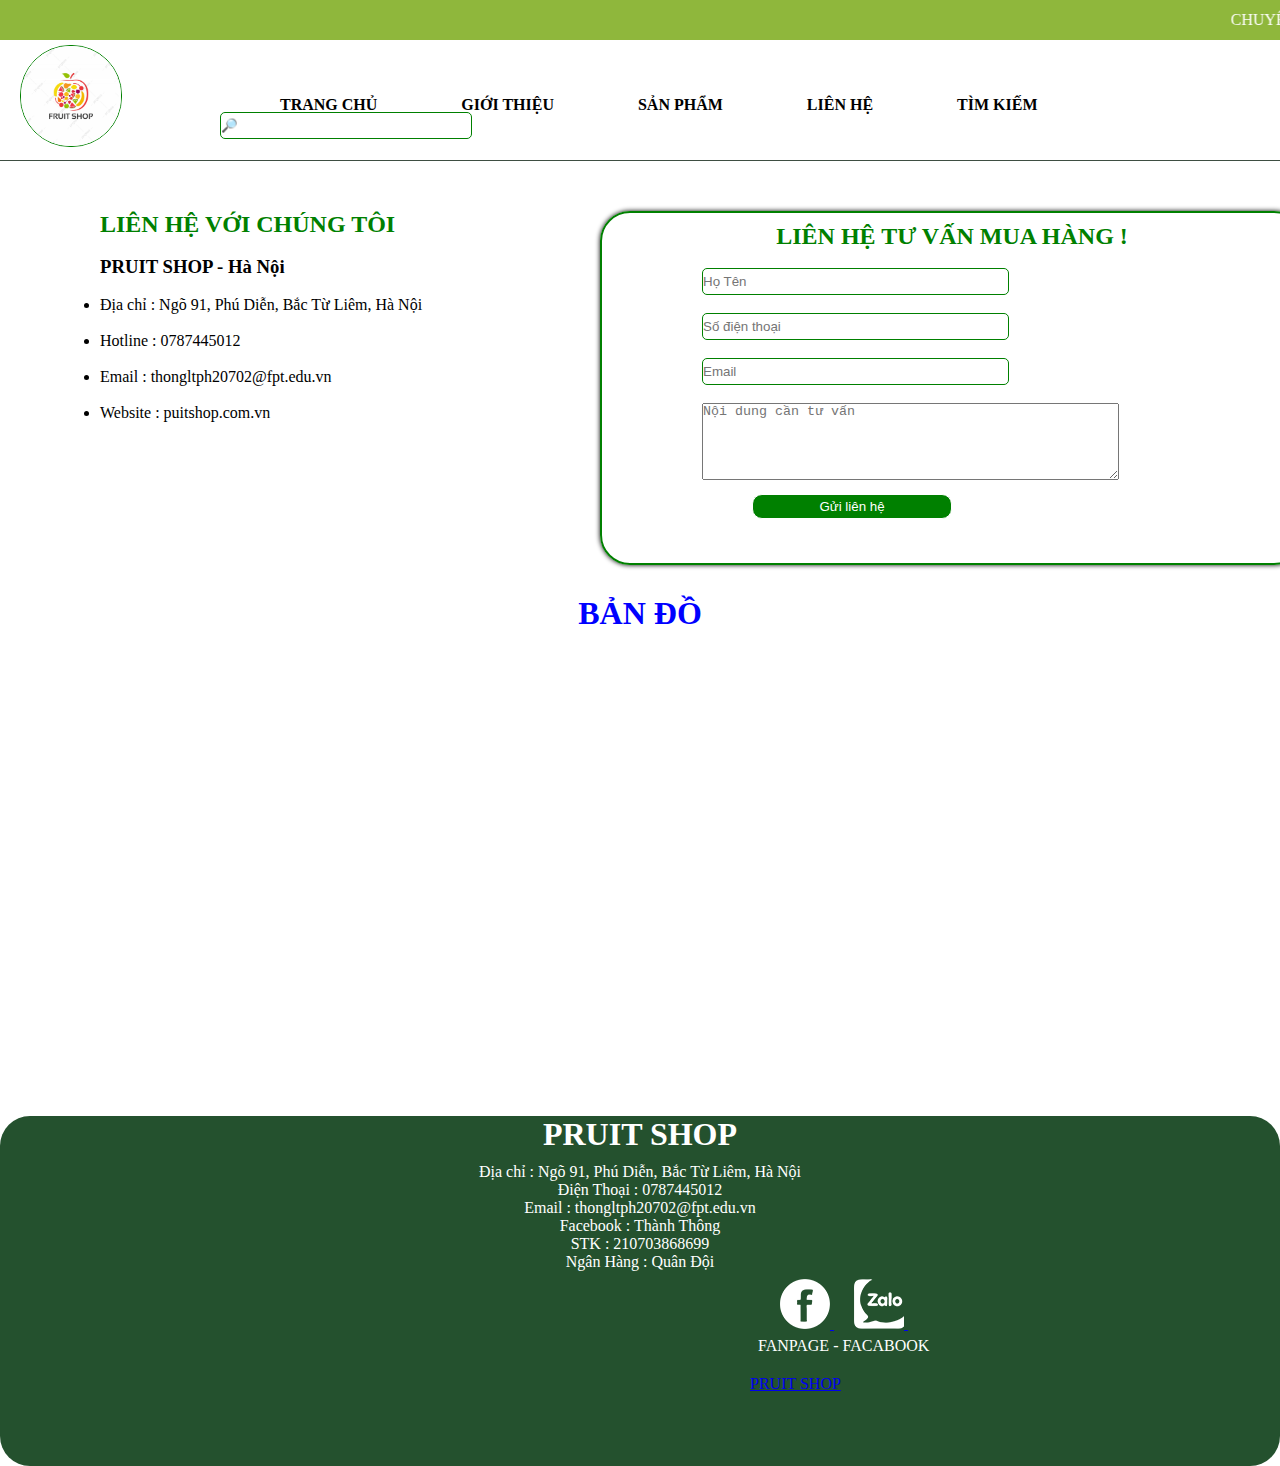
<file: lienhe.html>
<!DOCTYPE html>
<html lang="en">

<head>
    <meta charset="UTF-8">
    <meta http-equiv="X-UA-Compatible" content="IE=edge">
    <meta name="viewport" content="width=device-width, initial-scale=1.0">
    <title>Document</title>
    <link rel="stylesheet" href="css/css.css">
    <style>
        .bando{
            width: 100%;
            margin-top: 10px;
        }
        .tuvan{
            width: 700px;
            height: 350px;
            border: 2px solid green;
            margin-top: 10px;
            margin-left: 600px;
            border-radius: 30px;
            box-shadow: 0px 0px 5px;
        }
        .lienhe{
            width: 500px;
            height: 200px;
            margin-top: 50px;
            margin-left: 100px;
            float: left;
        }
        .tuvan h2 {
            color: green;
            margin-top: 10px;
            text-align: center;
        }
        .tuvan {
            margin-top: 50px;
        }
        .tuvan input,textarea {
           
            margin-left: 100px;
            
            
        }
        input {
            width: 305px;
            border: 1px solid green;
            height: 25px;
            border-radius: 5px;
        }
        button {
            height: 25px;
            width: 200px;
            border: 1px solid white;
            background-color: green;
            border-radius:10px ;
            color: white;
            margin-top: 10px;
            margin-left: 150px;
        }
    </style>
</head>

<body>
    <div class="wrap">
        <marquee behavior="" direction="">CHUYÊN CUNG CẤP SỈ LẺ CÁC LOẠI TRÁI CÂY CHUẨN VIỆT NAM VÀ NHẬP TỪ CÁC NƯỚC
            TRÊN THẾ GIỚI</marquee>
    </div>
    <nav class="nav">
        <img src="imges/logo.jpeg" alt="">
        <div class="a">
            <a href="index.html">TRANG CHỦ</a>
            <a href="gioithieu.html">GIỚI THIỆU</a>
            <a href="sanpham.html">SẢN PHẨM</a>
            <a href="lienhe.html">LIÊN HỆ</a>
            <a href=""> TÌM KIẾM</a>
            <input type="text" placeholder="🔎">
        </div>
        <div>
            <img class="giohang" src="imges/icongiohang.png" alt="">
        </div>
    </nav>
    <div class="lienhe">
        <h2 style="color:green ;">LIÊN HỆ VỚI CHÚNG TÔI</h2>
        <br>
        <h3>PRUIT SHOP - Hà Nội</h3>
        <br>
        <li>Địa chỉ :  Ngõ 91, Phú Diễn, Bắc Từ Liêm, Hà Nội</li>
        <br>
        <li>Hotline : 0787445012</li>
        <br>
        <li>Email : thongltph20702@fpt.edu.vn</li>
        <br>
        <li>Website : puitshop.com.vn</li>
        
    </div>
    <div class="tuvan">
        <h2>LIÊN HỆ TƯ VẤN MUA HÀNG !</h2>
        <br>
        <input type="text" placeholder="Họ Tên">
        <br>
        <br>
        <input type="text" name="" id="" placeholder="Số điện thoại">
        <br>
        <br>
        <input type="text" placeholder="Email">
        <br>
        <br>
        <textarea name="" id="" cols="50" rows="5" placeholder="Nội dung cần tư vấn"></textarea>
        <button>Gửi liên hệ</button>

    </div>

<h1 style="text-align: center; margin-top: 30px; color: blue;">BẢN ĐỒ</h1>

    <iframe class="bando"
        src="https://www.google.com/maps/embed?pb=!1m18!1m12!1m3!1d3723.696176401097!2d105.74930851520355!3d21.044839385989636!2m3!1f0!2f0!3f0!3m2!1i1024!2i768!4f13.1!3m3!1m2!1s0x313454ec16ec369b%3A0xb7c461981edf70fe!2zNyBOZ8O1IDkxIEPhuqd1IERp4buFbiwgUGjDumMgRGnhu4VuLCBU4burIExpw6ptLCBIw6AgTuG7mWksIFZpZXRuYW0!5e0!3m2!1sen!2s!4v1652878439123!5m2!1sen!2s"
        width="600" height="450" style="border:0;" allowfullscreen="" loading="lazy"
        referrerpolicy="no-referrer-when-downgrade"></iframe>
    <footer class="footer">
        <div class="dc">
            <h1 style="text-align: center; color: white;">PRUIT SHOP</h1>
            <p style="color: white;">
                Địa chỉ : Ngõ 91, Phú Diễn, Bắc Từ Liêm, Hà Nội
                <br>
                Điện Thoại : 0787445012
                <br>
                Email : thongltph20702@fpt.edu.vn
                <br>
                Facebook : Thành Thông
                <br>
                STK : 210703868699
                <br>
                Ngân Hàng : Quân Đội
                <br>
            </p>
        </div>
        </div>
        <a style="position:relative ; left: 780px; top: 8px;" href="https://www.facebook.com/">
            <img src="imges/fb.png" alt="">
        </a>
        <a style="position:relative ; left: 800px; top: 8px;" href="https://chat.zalo.me/">
            <img src="imges/zalo.png" alt="">
        </a>
        <a style="color: white; position: relative; left: 650px; top :30px ; text-decoration: none;"
            href="https://www.facebook.com/">FANPAGE - FACABOOK</a>
        <div class="fb">
            <div id="fb-root"></div>
            <script async defer crossorigin="anonymous"
                src="https://connect.facebook.net/vi_VN/sdk.js#xfbml=1&version=v13.0" nonce="N6CVNeBn"></script>
            <div class="fb-page" data-href="https://www.facebook.com/PRUIT-SHOP-101026579290633" data-tabs="timeline"
                data-width="200px" data-height="60px" data-small-header="true" data-adapt-container-width="true"
                data-hide-cover="false" data-show-facepile="true">
                <blockquote cite="https://www.facebook.com/PRUIT-SHOP-101026579290633" class="fb-xfbml-parse-ignore"><a
                        href="https://www.facebook.com/PRUIT-SHOP-101026579290633">PRUIT SHOP</a></blockquote>
            </div>
        </div>
    </footer>
    <script src="js.js">
    </script>
</body>

</html>
</file>
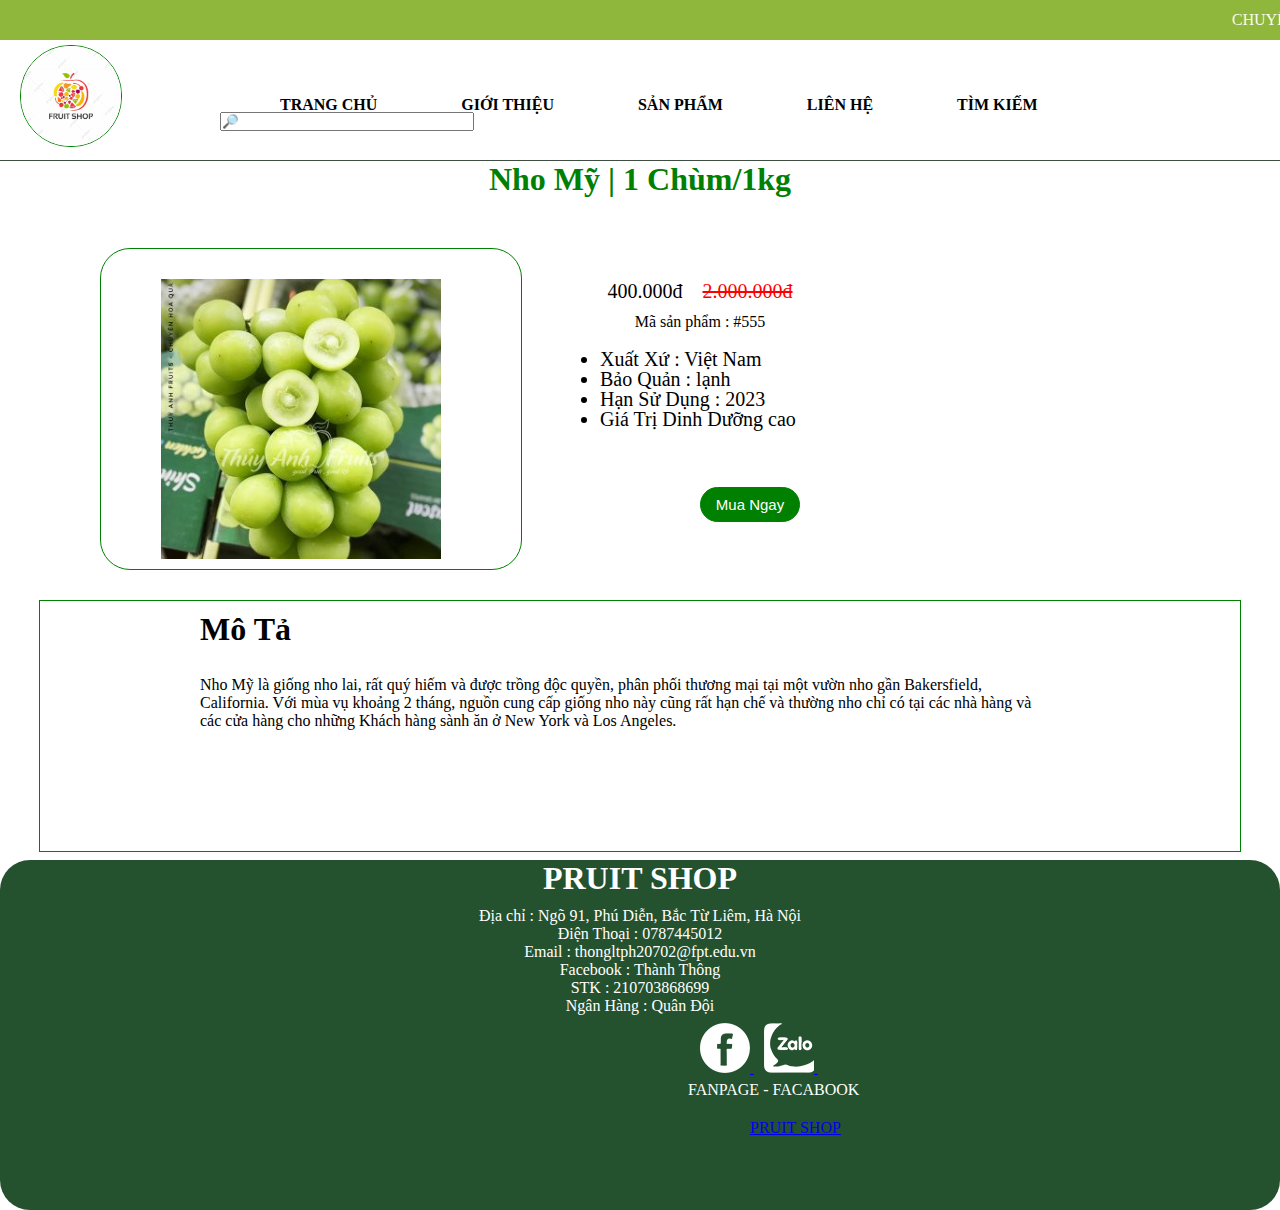
<file: nho.html>
<!DOCTYPE html>
<html lang="en">

<head>
    <meta charset="UTF-8">
    <meta http-equiv="X-UA-Compatible" content="IE=edge">
    <meta name="viewport" content="width=device-width, initial-scale=1.0">
    <title>Document</title>
    <link rel="stylesheet" href="css/css.css">
    <style>
        .hq {
            margin-left: 100px;
            border: 1px solid green;
            width: 400px;
            height: 300px;
            padding: 10px;
            border-radius: 30px;
            margin-top: 50px;

        }

        .hq img {
            margin-top: 20px;
            margin-left: 50px;
        }

        .hq_text {
            float: left;
            position: relative;
            bottom: 300px;
            left: 600px;
        }

        li {
            line-height: 20px;
            font-size: 20px;
        }

        .butmuangay {
            width: 100px;
            height: 35px;
            font-size: 15px;
            border-radius: 30px;
            border: 1px solid green;
            background-color: green;
            color: white;
            margin-left: 100px;
            margin-top: 40px;
        }

        .mota {
            width: 1200px;
            height: 250px;
            border: 1px solid green;
            margin-top: 50px;
            margin: 0 auto;
            position: relative;
            top: 30px;
        }

        .nho {
            height: 280px;
        }
    </style>
</head>

<body>
    <div class="wrap">
        <marquee behavior="" direction="">CHUYÊN CUNG CẤP SỈ LẺ CÁC LOẠI TRÁI CÂY CHUẨN VIỆT NAM VÀ NHẬP TỪ CÁC NƯỚC
            TRÊN THẾ GIỚI</marquee>
    </div>
    <nav class="nav">
        <img src="imges/logo.jpeg" alt="">
        <div class="a">
            <a href="index.html">TRANG CHỦ</a>
            <a href="gioithieu.html">GIỚI THIỆU</a>
            <a href="sanpham.html">SẢN PHẨM</a>
            <a href="lienhe.html">LIÊN HỆ</a>
            <a href=""> TÌM KIẾM</a>
            <input type="text" placeholder="🔎">
        </div>
        <div>
            <img class="giohang" src="imges/icongiohang.png" alt="">
        </div>
    </nav>

    <h1 style="text-align: center; color: green;">Nho Mỹ | 1 Chùm/1kg</h1>

    <div class="hq">
        <img class="nho" src="imges/t5.jpeg" alt="">
    </div>
    <div class="hq_text">
        <p style="font-size: 20px;">400.000đ &ensp; <del style="color: red;">2.000.000đ</del> </p>
        <p>Mã sản phẩm : #555</p>
        <br>
        <li>Xuất Xứ : Việt Nam</li>
        <li>Bảo Quản : lạnh</li>
        <li>Hạn Sử Dụng : 2023</li>
        <li>Giá Trị Dinh Dưỡng cao</li>
        <br>
        <button onclick="muahang()" class="butmuangay">Mua Ngay</button>
    </div>
    <div class="mota">
        <h1 style="margin-top:10px ;">Mô Tả</h1>
        <br>
        <p style="width : 1000px ; text-align: left;">Nho Mỹ là giống nho lai, rất quý hiếm và được trồng độc quyền,
            phân phối thương mại tại một vườn nho gần Bakersfield, California. Với mùa vụ khoảng 2 tháng, nguồn cung cấp
            giống nho này cũng rất hạn chế và thường nho chỉ có tại các nhà hàng và các cửa hàng cho những Khách hàng
            sành ăn ở New York và Los Angeles.
        </p>
    </div>
    <br>
    <footer class="footer">
        <div class="dc">
            <h1 style="text-align: center; color: white;">PRUIT SHOP</h1>
            <p style="color: white;">
                Địa chỉ : Ngõ 91, Phú Diễn, Bắc Từ Liêm, Hà Nội
                <br>
                Điện Thoại : 0787445012
                <br>
                Email : thongltph20702@fpt.edu.vn
                <br>
                Facebook : Thành Thông
                <br>
                STK : 210703868699
                <br>
                Ngân Hàng : Quân Đội
                <br>
            </p>
        </div>
        </div>
        <a style="position:relative ; left: 700px; top: 8px;" href="https://www.facebook.com/">
            <img src="imges/fb.png" alt="">
        </a>
        <a style="position:relative ; left: 710px; top: 8px;" href="https://chat.zalo.me/">
            <img src="imges/zalo.png" alt="">
        </a>
        <a style="color: white; position: relative; left: 580px; top :30px ; text-decoration: none;"
            href="https://www.facebook.com/">FANPAGE - FACABOOK</a>
        <div class="fb">
            <div id="fb-root"></div>
            <script async defer crossorigin="anonymous"
                src="https://connect.facebook.net/vi_VN/sdk.js#xfbml=1&version=v13.0" nonce="N6CVNeBn"></script>
            <div class="fb-page" data-href="https://www.facebook.com/PRUIT-SHOP-101026579290633" data-tabs="timeline"
                data-width="200px" data-height="60px" data-small-header="true" data-adapt-container-width="true"
                data-hide-cover="false" data-show-facepile="true">
                <blockquote cite="https://www.facebook.com/PRUIT-SHOP-101026579290633" class="fb-xfbml-parse-ignore"><a
                        href="https://www.facebook.com/PRUIT-SHOP-101026579290633">PRUIT SHOP</a></blockquote>
            </div>
        </div>
    </footer>
    <script src="js.js">
    </script>
</body>

</html>
</file>
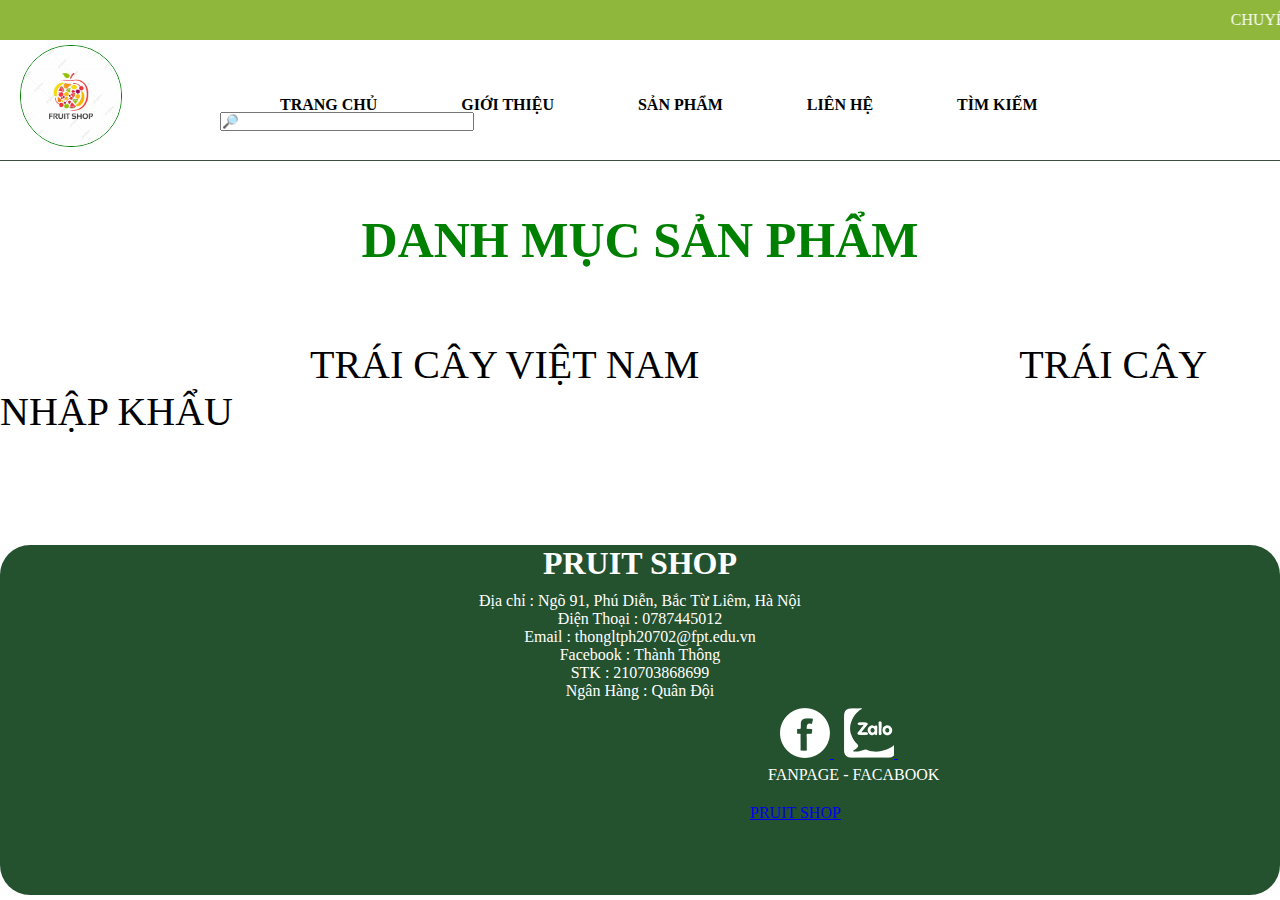
<file: sanpham.html>
<!DOCTYPE html>
<html lang="en">

<head>
    <meta charset="UTF-8">
    <meta http-equiv="X-UA-Compatible" content="IE=edge">
    <meta name="viewport" content="width=device-width, initial-scale=1.0">
    <title>Document</title>
    <link rel="stylesheet" href="css/css.css">
    <style>
        .t{
            font-size: 40px;
            text-decoration: none;
            color: black;
            margin-left: 310px;
        }
        .t:hover {
            color: greenyellow;
            text-decoration: underline;
        }
    </style>
</head>

<body>
    <div class="wrap">
        <marquee behavior="" direction="">CHUYÊN CUNG CẤP SỈ LẺ CÁC LOẠI TRÁI CÂY CHUẨN VIỆT NAM VÀ NHẬP TỪ CÁC NƯỚC
            TRÊN THẾ GIỚI</marquee>
    </div>
    <nav class="nav">
        <img src="imges/logo.jpeg" alt="">
        <div class="a">
            <a href="index.html">TRANG CHỦ</a>
            <a href="gioithieu.html">GIỚI THIỆU</a>
            <a href="sanpham.html">SẢN PHẨM</a>
            <a href="lienhe.html">LIÊN HỆ</a>
            <a href=""> TÌM KIẾM</a>
            <input type="text" placeholder="🔎">
        </div>
        <div>
            <img class="giohang" src="imges/icongiohang.png" alt="">
        </div>
    </nav>
    <h1 style="text-align: center; font-size: 50px; margin-top: 50px; color: green;">DANH MỤC SẢN PHẨM</h1>
    <br><br>
    <br><br>
    <a class="t" href="traicayvietnam.html">TRÁI CÂY VIỆT NAM
    </a>
    
    <a class="t" href="traicaynhapkhau.html">TRÁI CÂY NHẬP KHẨU</a>




<br><br><br><br><br><br>
    <footer class="footer">
        <div class="dc">
            <h1 style="text-align: center; color: white;">PRUIT SHOP</h1>
            <p style="color: white;">
                Địa chỉ : Ngõ 91, Phú Diễn, Bắc Từ Liêm, Hà Nội
                <br>
                Điện Thoại : 0787445012
                <br>
                Email : thongltph20702@fpt.edu.vn
                <br>
                Facebook : Thành Thông
                <br>
                STK : 210703868699
                <br>
                Ngân Hàng : Quân Đội
                <br>
            </p>
        </div>
        </div>
        <a style="position:relative ; left: 700px; top: 8px;" href="https://www.facebook.com/">
            <img style="margin-left: 80px;" src="imges/fb.png" alt="">
        </a>
        <a style="position:relative ; left: 710px; top: 8px;" href="https://chat.zalo.me/">
            <img src="imges/zalo.png" alt="">
        </a>
        <a style="color: white; position: relative; left: 580px; top :30px ; text-decoration: none;"
            href="https://www.facebook.com/">FANPAGE - FACABOOK</a>
        <div class="fb">
            <div id="fb-root"></div>
            <script async defer crossorigin="anonymous"
                src="https://connect.facebook.net/vi_VN/sdk.js#xfbml=1&version=v13.0" nonce="N6CVNeBn"></script>
            <div class="fb-page" data-href="https://www.facebook.com/PRUIT-SHOP-101026579290633" data-tabs="timeline"
                data-width="200px" data-height="60px" data-small-header="true" data-adapt-container-width="true"
                data-hide-cover="false" data-show-facepile="true">
                <blockquote cite="https://www.facebook.com/PRUIT-SHOP-101026579290633" class="fb-xfbml-parse-ignore"><a
                        href="https://www.facebook.com/PRUIT-SHOP-101026579290633">PRUIT SHOP</a></blockquote>
            </div>
        </div>
    </footer>
    <script src="js.js">
    </script>
</body>

</html>
</file>
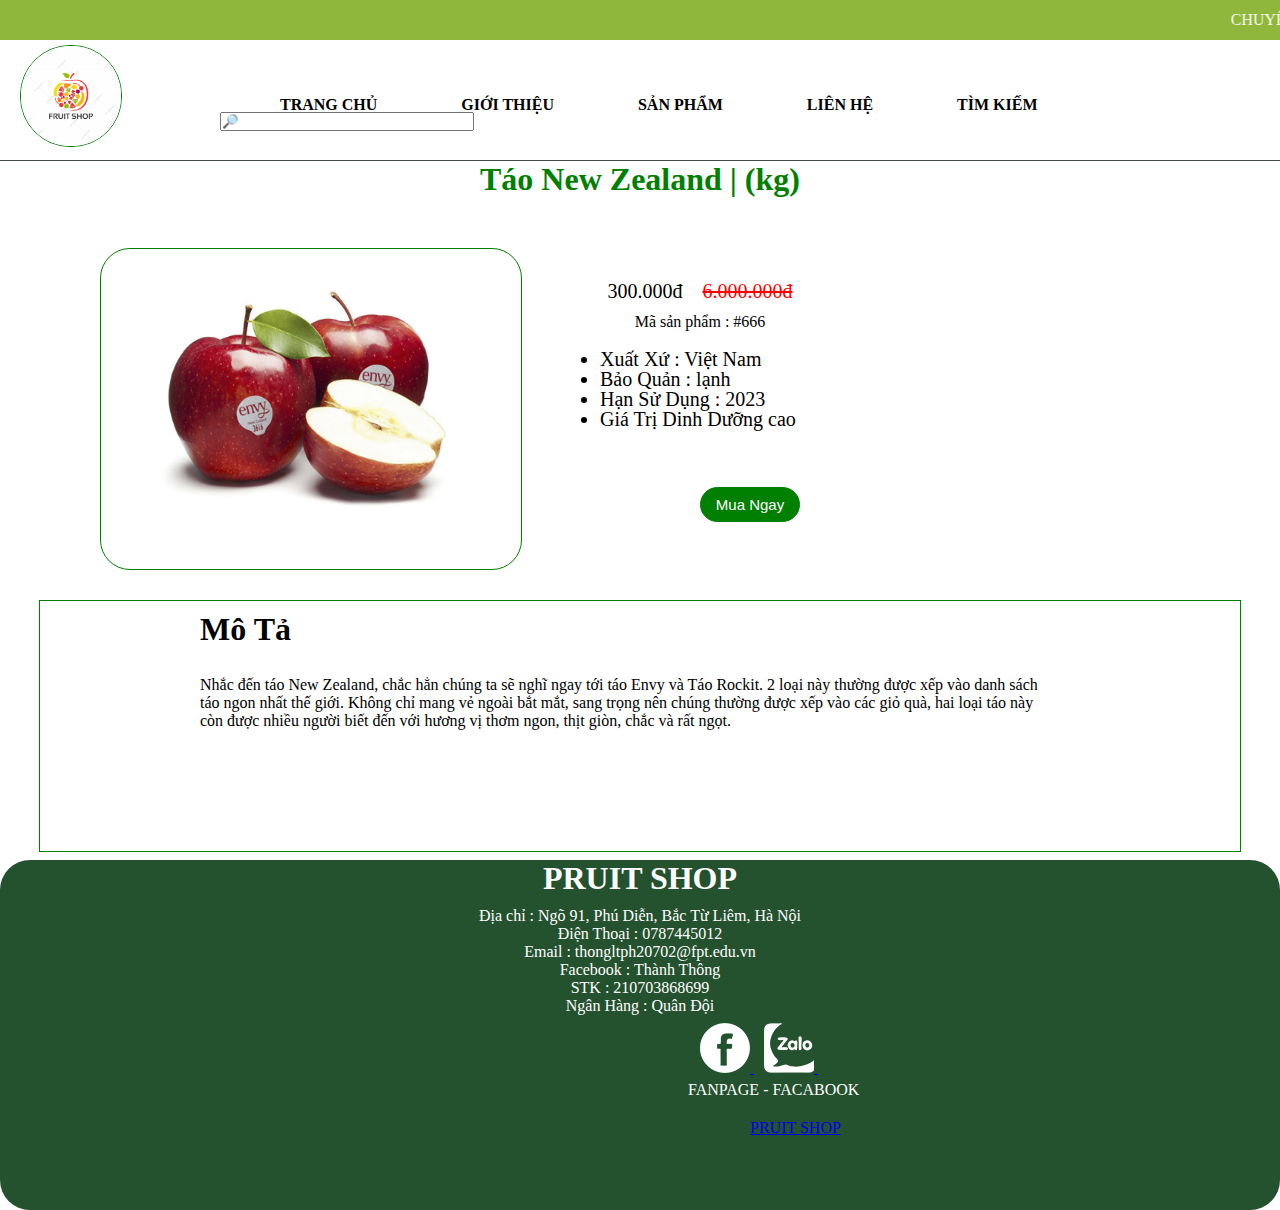
<file: tao.html>
<!DOCTYPE html>
<html lang="en">

<head>
    <meta charset="UTF-8">
    <meta http-equiv="X-UA-Compatible" content="IE=edge">
    <meta name="viewport" content="width=device-width, initial-scale=1.0">
    <title>Document</title>
    <link rel="stylesheet" href="css/css.css">
    <style>
        .hq {
            margin-left: 100px;
            border: 1px solid green;
            width: 400px;
            height: 300px;
            padding: 10px;
            border-radius: 30px;
            margin-top: 50px;

        }

        .hq img {
            margin-top: 20px;
            margin-left: 50px;
        }

        .hq_text {
            float: left;
            position: relative;
            bottom: 300px;
            left: 600px;
        }

        li {
            line-height: 20px;
            font-size: 20px;
        }

        .butmuangay {
            width: 100px;
            height: 35px;
            font-size: 15px;
            border-radius: 30px;
            border: 1px solid green;
            background-color: green;
            color: white;
            margin-left: 100px;
            margin-top: 40px;
        }

        .mota {
            width: 1200px;
            height: 250px;
            border: 1px solid green;
            margin-top: 50px;
            margin: 0 auto;
            position: relative;
            top: 30px;
        }

        .tao {
            width: 300px;
        }
    </style>
</head>

<body>
    <div class="wrap">
        <marquee behavior="" direction="">CHUYÊN CUNG CẤP SỈ LẺ CÁC LOẠI TRÁI CÂY CHUẨN VIỆT NAM VÀ NHẬP TỪ CÁC NƯỚC
            TRÊN THẾ GIỚI</marquee>
    </div>
    <nav class="nav">
        <img src="imges/logo.jpeg" alt="">
        <div class="a">
            <a href="index.html">TRANG CHỦ</a>
            <a href="gioithieu.html">GIỚI THIỆU</a>
            <a href="sanpham.html">SẢN PHẨM</a>
            <a href="lienhe.html">LIÊN HỆ</a>
            <a href=""> TÌM KIẾM</a>
            <input type="text" placeholder="🔎">
        </div>
        <div>
            <img class="giohang" src="imges/icongiohang.png" alt="">
        </div>
    </nav>

    <h1 style="text-align: center; color: green;">Táo New Zealand | (kg)</h1>

    <div class="hq">
        <img class="tao" src="imges/t6.jpeg" alt="">
    </div>
    <div class="hq_text">
        <p style="font-size: 20px;">300.000đ &ensp; <del style="color: red;">6.000.000đ</del> </p>
        <p>Mã sản phẩm : #666</p>
        <br>
        <li>Xuất Xứ : Việt Nam</li>
        <li>Bảo Quản : lạnh</li>
        <li>Hạn Sử Dụng : 2023</li>
        <li>Giá Trị Dinh Dưỡng cao</li>
        <br>
        <button onclick="muahang()" class="butmuangay">Mua Ngay</button>
    </div>
    <div class="mota">
        <h1 style="margin-top:10px ;">Mô Tả</h1>
        <br>
        <p style="width : 1000px ; text-align: left;">Nhắc đến táo New Zealand, chắc hẳn chúng ta sẽ nghĩ ngay tới táo
            Envy và Táo Rockit. 2 loại này thường được xếp vào danh sách táo ngon nhất thế giới. Không chỉ mang vẻ ngoài
            bắt mắt, sang trọng nên chúng thường được xếp vào các giỏ quà, hai loại táo này còn được nhiều người biết
            đến với hương vị thơm ngon, thịt giòn, chắc và rất ngọt.</p>
    </div>
    <br>
    <footer class="footer">
        <div class="dc">
            <h1 style="text-align: center; color: white;">PRUIT SHOP</h1>
            <p style="color: white;">
                Địa chỉ : Ngõ 91, Phú Diễn, Bắc Từ Liêm, Hà Nội
                <br>
                Điện Thoại : 0787445012
                <br>
                Email : thongltph20702@fpt.edu.vn
                <br>
                Facebook : Thành Thông
                <br>
                STK : 210703868699
                <br>
                Ngân Hàng : Quân Đội
                <br>
            </p>
        </div>
        </div>
        <a style="position:relative ; left: 700px; top: 8px;" href="https://www.facebook.com/">
            <img src="imges/fb.png" alt="">
        </a>
        <a style="position:relative ; left: 710px; top: 8px;" href="https://chat.zalo.me/">
            <img src="imges/zalo.png" alt="">
        </a>
        <a style="color: white; position: relative; left: 580px; top :30px ; text-decoration: none;"
            href="https://www.facebook.com/">FANPAGE - FACABOOK</a>
        <div class="fb">
            <div id="fb-root"></div>
            <script async defer crossorigin="anonymous"
                src="https://connect.facebook.net/vi_VN/sdk.js#xfbml=1&version=v13.0" nonce="N6CVNeBn"></script>
            <div class="fb-page" data-href="https://www.facebook.com/PRUIT-SHOP-101026579290633" data-tabs="timeline"
                data-width="200px" data-height="60px" data-small-header="true" data-adapt-container-width="true"
                data-hide-cover="false" data-show-facepile="true">
                <blockquote cite="https://www.facebook.com/PRUIT-SHOP-101026579290633" class="fb-xfbml-parse-ignore"><a
                        href="https://www.facebook.com/PRUIT-SHOP-101026579290633">PRUIT SHOP</a></blockquote>
            </div>
        </div>
    </footer>
    <script src="js.js">
    </script>
</body>

</html>
</file>
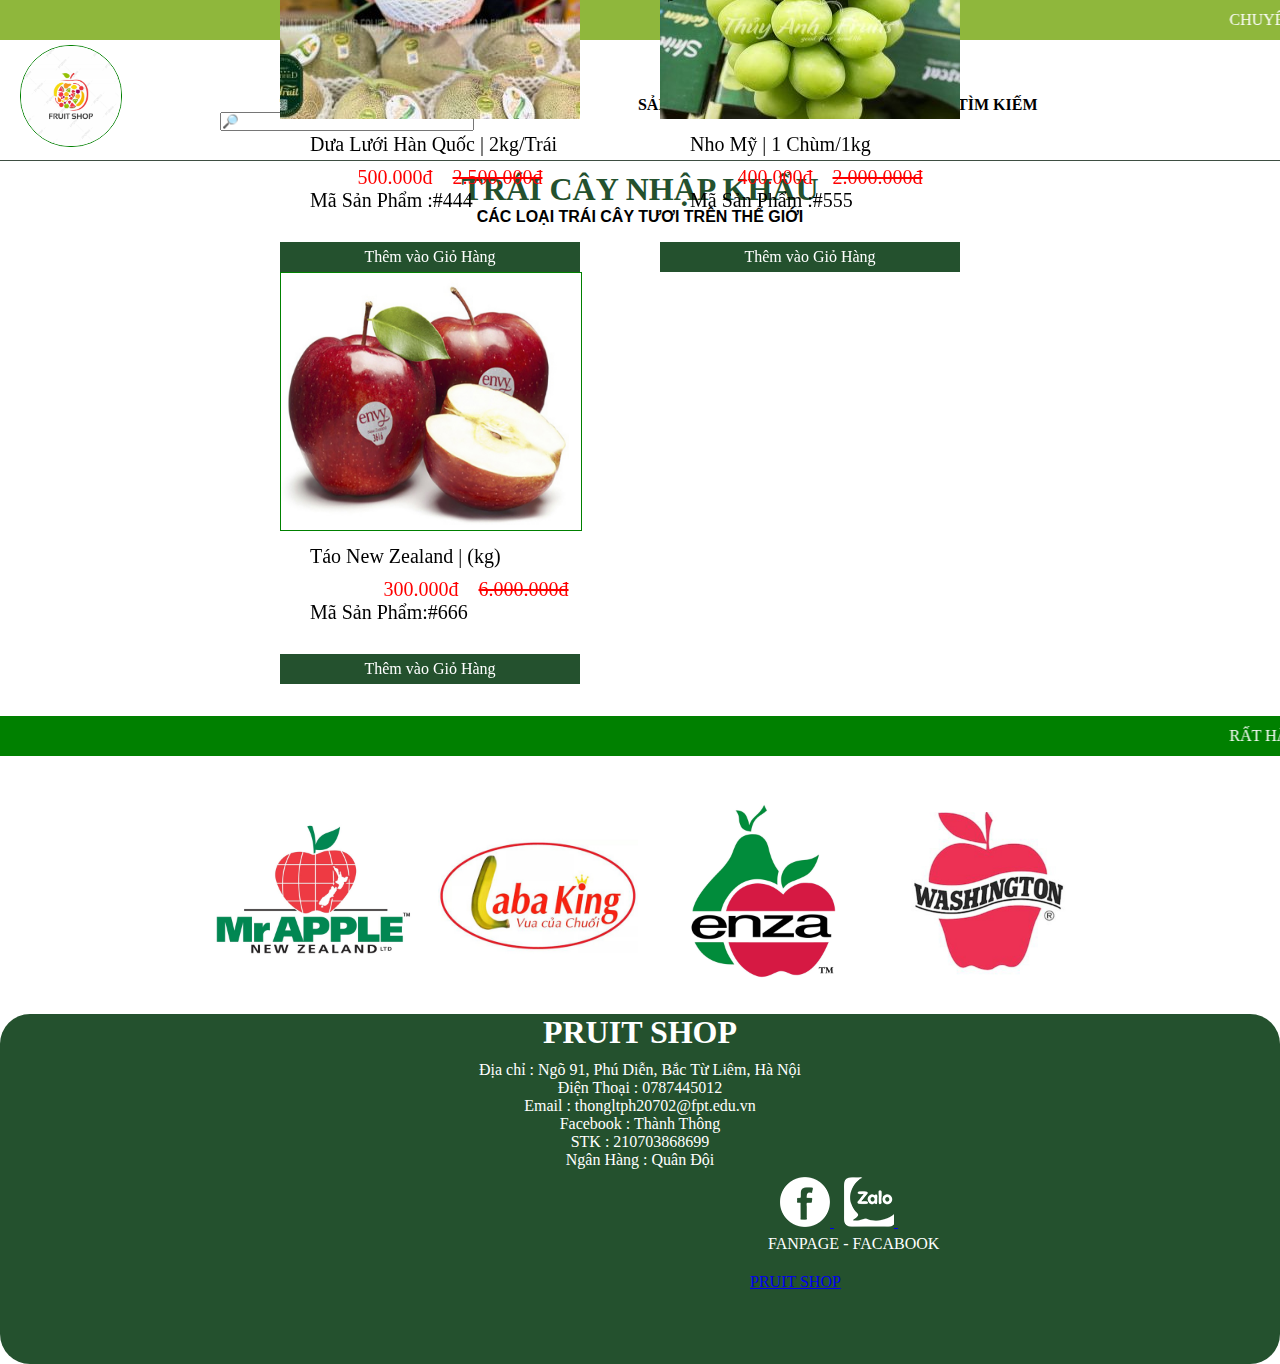
<file: traicaynhapkhau.html>
<!DOCTYPE html>
<html lang="en">

<head>
    <meta charset="UTF-8">
    <meta http-equiv="X-UA-Compatible" content="IE=edge">
    <meta name="viewport" content="width=device-width, initial-scale=1.0">
    <title>Document</title>
    <link rel="stylesheet" href="css/css.css">
    <style>
        * {
            position: relative;
        }
        .conteiner {
            height: 600px;
        }
        .content {
           position: absolute;
           bottom: 680px;
           left: 200px;
        }
        .item{
            position: relative;
            bottom: 490px; 
        }
    </style>
</head>

<body>
    <div class="wrap">
        <marquee behavior="" direction="">CHUYÊN CUNG CẤP SỈ LẺ CÁC LOẠI TRÁI CÂY CHUẨN VIỆT NAM VÀ NHẬP TỪ CÁC NƯỚC
            TRÊN THẾ GIỚI</marquee>
    </div>
    <nav class="nav">
        <img src="imges/logo.jpeg" alt="">
        <div class="a">
            <a href="index.html">TRANG CHỦ</a>
            <a href="gioithieu.html">GIỚI THIỆU</a>
            <a href="sanpham.html">SẢN PHẨM</a>
            <a href="lienhe.html">LIÊN HỆ</a>
            <a href=""> TÌM KIẾM</a>
            <input type="text" placeholder="🔎">
        </div>
        <div>
            <img class="giohang" src="imges/icongiohang.png" alt="">
        </div>
    </nav>
    <div class="item">
        <h1 style="text-align: center ; margin-top: 500px;  color: rgb(36, 81, 46);">TRÁI CÂY NHẬP KHẨU </h1>
        <h4 style="text-align: center ; font-family: 'Segoe UI', Tahoma, Geneva, Verdana, sans-serif;">CÁC LOẠI TRÁI
            CÂY TƯƠI TRÊN THẾ GIỚI</h4>
    </div>
    <div class="content">
        <div class="content_1">
            <div class="item_1">
                <a href="dualuoi.html"> <img src="imges/t4.jpeg" alt=""></a>
            </div>
            <div class="content_text_1">
                <a href="dualuoi.html">Dưa Lưới Hàn Quốc | 2kg/Trái </a>
                <br>
                <p style="margin-left: 10px; color: red;">500.000đ &ensp; <del>2.500.000đ</del></p>Mã Sản Phẩm :#444
            </div>
            <div class="giohang_1">
                <p onclick="themgiohang()" style="color: white; line-height: 30px; text-align: center; ">Thêm vào
                    Giỏ Hàng</p>
            </div>
        </div>
        <div class="content_1">
            <div class="item_1">
                <a href="nho.html"><img style="width :300px ; height : 257px" src="imges/t5.jpeg" alt=""></a>
            </div>
            <div class="content_text_1">
                <a href="nho.html">Nho Mỹ | 1 Chùm/1kg </a>
                <br>
                <p style="margin-left: 10px; color: red;">400.000đ &ensp; <del>2.000.000đ</del> </p>Mã Sản Phẩm
                :#555
            </div>
            <div class="giohang_1">
                <p onclick="themgiohang()" style="color: white; line-height: 30px; text-align: center; ">Thêm vào
                    Giỏ Hàng</p>
            </div>
        </div>
        <div class="content_1">
            <div class="item_1">
                <a href="tao.html">
                    <img class="r" style="width :300px ; height : 257px" src="imges/t6.jpeg" alt="">
                </a>
            </div>
            <div class="content_text_1">
                <a href="tao.html">Táo New Zealand | (kg)</a>
                <br>
                <p style="margin-left: 60px; color: red;">300.000đ &ensp; <del>6.000.000đ</del></p> Mã Sản Phẩm:#666
            </div>
            <div class="giohang_1">
                <p onclick="themgiohang()" style="color: white; line-height: 30px; text-align: center; ">Thêm vào
                    Giỏ Hàng</p>
            </div>
        </div>
    </div>

    <marquee style="background-color: green ; color : white ;" behavior="" direction="">RẤT HÂN HẠNH ĐƯỢC PHỤC VỤ QUÝ
        KHÁCH</marquee>
    <div class="doitac">
        <img src="imges/d1.jpg" alt="">
        <img src="imges/d2.jpeg" alt=s"">
        <img src="imges/d3.jpeg" alt="">
        <img src="imges/d4.jpeg" alt="">
    </div>
    <footer class="footer">
        <div class="dc">
            <h1 style="text-align: center; color: white;">PRUIT SHOP</h1>
            <p style="color: white;">
                Địa chỉ : Ngõ 91, Phú Diễn, Bắc Từ Liêm, Hà Nội
                <br>
                Điện Thoại : 0787445012
                <br>
                Email : thongltph20702@fpt.edu.vn
                <br>
                Facebook : Thành Thông
                <br>
                STK : 210703868699
                <br>
                Ngân Hàng : Quân Đội
                <br>
            </p>
        </div>
        </div>
        <a style="position:relative ; left: 700px; top: 8px;" href="https://www.facebook.com/">
            <img style="margin-left: 80px;" src="imges/fb.png" alt="">
        </a>
        <a style="position:relative ; left: 710px; top: 8px;" href="https://chat.zalo.me/">
            <img src="imges/zalo.png" alt="">
        </a>
        <a style="color: white; position: relative; left: 580px; top :30px ; text-decoration: none;"
            href="https://www.facebook.com/">FANPAGE - FACABOOK</a>
        <div class="fb">
            <div id="fb-root"></div>
            <script async defer crossorigin="anonymous"
                src="https://connect.facebook.net/vi_VN/sdk.js#xfbml=1&version=v13.0" nonce="N6CVNeBn"></script>
            <div class="fb-page" data-href="https://www.facebook.com/PRUIT-SHOP-101026579290633" data-tabs="timeline"
                data-width="200px" data-height="60px" data-small-header="true" data-adapt-container-width="true"
                data-hide-cover="false" data-show-facepile="true">
                <blockquote cite="https://www.facebook.com/PRUIT-SHOP-101026579290633" class="fb-xfbml-parse-ignore"><a
                        href="https://www.facebook.com/PRUIT-SHOP-101026579290633">PRUIT SHOP</a></blockquote>
            </div>
        </div>
    </footer>
    <script src="js.js">
    </script>
</body>

</html>
</file>
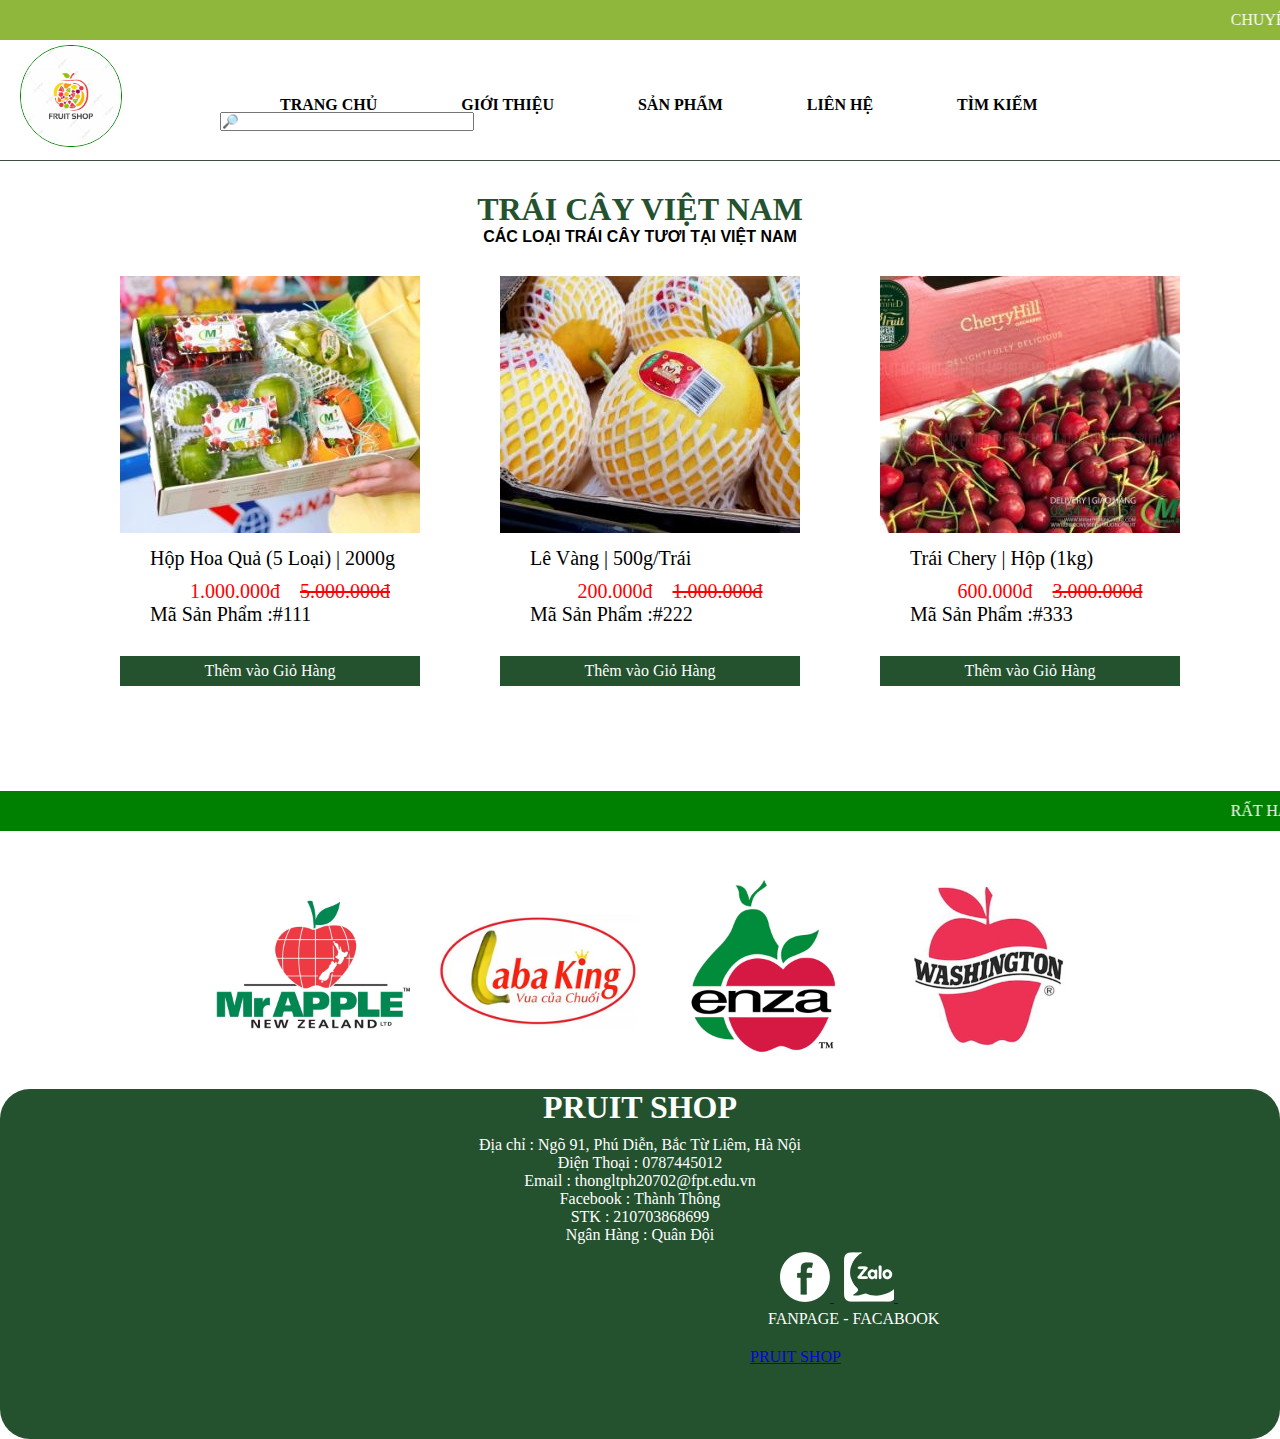
<file: traicayvietnam.html>
<!DOCTYPE html>
<html lang="en">

<head>
    <meta charset="UTF-8">
    <meta http-equiv="X-UA-Compatible" content="IE=edge">
    <meta name="viewport" content="width=device-width, initial-scale=1.0">
    <title>Document</title>
    <link rel="stylesheet" href="css/css.css">
    <style>
        *{
            position: relative;
        }
        .conteiner{
            height: 600px;
        }
      
    </style>
</head>

<body>
    <div class="wrap">
        <marquee behavior="" direction="">CHUYÊN CUNG CẤP SỈ LẺ CÁC LOẠI TRÁI CÂY CHUẨN VIỆT NAM VÀ NHẬP TỪ CÁC NƯỚC
            TRÊN THẾ GIỚI</marquee>
    </div>
    <nav class="nav">
        <img src="imges/logo.jpeg" alt="">
        <div class="a">
            <a href="index.html">TRANG CHỦ</a>
            <a href="gioithieu.html">GIỚI THIỆU</a>
            <a href="sanpham.html">SẢN PHẨM</a>
            <a href="lienhe.html">LIÊN HỆ</a>
            <a href=""> TÌM KIẾM</a>
            <input type="text" placeholder="🔎">
        </div>
        <div>
            <img class="giohang" src="imges/icongiohang.png" alt="">
        </div>
    </nav>


    <div class="conteiner">
        <div class="item">
            <h1 style="text-align: center ; margin-top: 30px;  color: rgb(36, 81, 46);">TRÁI CÂY VIỆT NAM </h1>
            <h4 style="text-align: center ; font-family: 'Segoe UI', Tahoma, Geneva, Verdana, sans-serif;">CÁC LOẠI TRÁI
                CÂY TƯƠI TẠI VIỆT NAM</h4>
        </div>
        <div class="content">
            <a href="hophoaqua.html">
                <div class="content_1">
                    <div class="item_1">
                        <img src="imges/t1.jpeg" alt="">
                    </div>
                    <div class="content_text_1">
                        <a href="hophoaqua.html">Hộp Hoa Quả (5 Loại) | 2000g</a>
            </a>
            <p style="margin-left: 10px; color: red;">1.000.000đ &ensp; <del>5.000.000đ</del> </p> Mã Sản Phẩm
            :#111
        </div>
        <div class="giohang_1">
            <p onclick="themgiohang()" style="color: white; line-height: 30px; text-align: center; ">Thêm vào
                Giỏ Hàng</p>
        </div>
    </div>

    <div class="content_1">
        <div class="item_1">
            <a href="levang.html"><img src="imges/t2.jpeg" alt=""></a>
        </div>
        <div class="content_text_1">
            <a href="levang.html">Lê Vàng | 500g/Trái </a>
            <p style="margin-left: 10px; color: red;">200.000đ &ensp; <del>1.000.000đ</del></p> Mã Sản Phẩm
            :#222
        </div>
        <div class="giohang_1">
            <p onclick="themgiohang()" style="color: white; line-height: 30px; text-align: center; ">Thêm vào
                Giỏ Hàng</p>
        </div>
    </div>
    <div class="content_1">
        <div class="item_1">
            <a href="chery.html"> <img src="imges/t3.jpeg" alt=""></a>
        </div>
        <div class="content_text_1">
            <a href="chery.html">Trái Chery | Hộp (1kg)</a>
            <br>
            <p style="margin-left: 10px; color: red;">600.000đ &ensp; <del>3.000.000đ</del></p>Mã Sản Phẩm :#333
        </div>
        <div class="giohang_1">
            <p onclick="themgiohang()" style="color: white; line-height: 30px; text-align: center; ">Thêm vào
                Giỏ Hàng</p>
        </div>
    </div>
 
    </div>
 
    </div>
    <marquee style="background-color: green ; color : white ;" behavior="" direction="">RẤT HÂN HẠNH ĐƯỢC PHỤC VỤ QUÝ KHÁCH</marquee>
    <div class="doitac">
        <img src="imges/d1.jpg" alt="">
        <img src="imges/d2.jpeg" alt=s"">
        <img src="imges/d3.jpeg" alt="">
        <img src="imges/d4.jpeg" alt="">
    </div>
    <footer class="footer">
        <div class="dc">
            <h1 style="text-align: center; color: white;">PRUIT SHOP</h1>
            <p style="color: white;">
                Địa chỉ : Ngõ 91, Phú Diễn, Bắc Từ Liêm, Hà Nội
                <br>
                Điện Thoại : 0787445012
                <br>
                Email : thongltph20702@fpt.edu.vn
                <br>
                Facebook : Thành Thông
                <br>
                STK : 210703868699
                <br>
                Ngân Hàng : Quân Đội
                <br>
            </p>
        </div>
        </div>
        <a style="position:relative ; left: 700px; top: 8px;" href="https://www.facebook.com/">
            <img style="margin-left: 80px;" src="imges/fb.png" alt="">
        </a>
        <a style="position:relative ; left: 710px; top: 8px;" href="https://chat.zalo.me/">
            <img src="imges/zalo.png" alt="">
        </a>
        <a style="color: white; position: relative; left: 580px; top :30px ; text-decoration: none;"
            href="https://www.facebook.com/">FANPAGE - FACABOOK</a>
        <div class="fb">
            <div id="fb-root"></div>
            <script async defer crossorigin="anonymous"
                src="https://connect.facebook.net/vi_VN/sdk.js#xfbml=1&version=v13.0" nonce="N6CVNeBn"></script>
            <div class="fb-page" data-href="https://www.facebook.com/PRUIT-SHOP-101026579290633" data-tabs="timeline"
                data-width="200px" data-height="60px" data-small-header="true" data-adapt-container-width="true"
                data-hide-cover="false" data-show-facepile="true">
                <blockquote cite="https://www.facebook.com/PRUIT-SHOP-101026579290633" class="fb-xfbml-parse-ignore"><a
                        href="https://www.facebook.com/PRUIT-SHOP-101026579290633">PRUIT SHOP</a></blockquote>
            </div>
        </div>
    </footer>
    <script src="js.js">
    </script>
</body>

</html>
</file>
<file: css/css.css>
* {
    padding: 0;
    margin: 0;
}

.conteiner {
    width: 1200px;
    margin: 0 auto;
    height: 1100px;
    background-color: white;
}

.wrap {
    width: 100%;
    height: 40px;
    background-color: rgb(143, 183, 60);
}

marquee {
    color: white;
    line-height: 40px;
}

.nav {
    width: 100%;
    height: 120px;
    background-color: white;
    border-bottom: 1px solid rgb(62, 78, 66);
}

.nav img {
    width: 100px;
    height: 100px;
    margin-top: 5px;
    margin-left: 20px;
    border-radius: 50px;
    border: 1px solid green;
}

.nav a {
    text-decoration: none;
    color: black;
    margin-left: 80px;

    font-weight: bold;
}

.nav a:hover {
    color: green;
    text-decoration: underline;
}

.nav input {
    position: relative;
    bottom: 2px;
    left: 20px;
    width: 250px;

}

.a {
    margin-left: 200px;
    position: relative;
    bottom: 55px;
}

.images {
    margin-left: 70px;
    width: 1500px;
    height: 500px;
}

.content {
    margin-top: 30px;
}

.content_text_1 {
    margin-left: 30px;
    margin-top: 10px;
    font-size: 20px;
}

.content_1 {
    float: left;
    margin-left: 80px;
}

.content_text_1 a {
    text-decoration: none;
    color: black;
}

.giohang_1 {
    margin-top: 30px;
    width: 300px;
    height: 30px;
    background-color: rgb(36, 81, 46);
}

.c {
    position: relative;
    left: 90px;
    bottom: 250px;
}

.b {
    position: relative;
    right: 20px;
    bottom: 250px;
}

.giohang {
    position: relative;
    bottom: 130px;
    left: 1450px;
    height: 30px;
}

.imggg {
    width: 200px;
    height: 200px;
    border-radius: 60px;

}

.giamgia {
    text-align: center;
    margin-top: 20px;
}

.giamgia_text {
    margin-top: 20px;
    font-family: 'Segoe UI', Tahoma, Geneva, Verdana, sans-serif;
    color: green;
}

.r {
    border: 1px solid green;
}

.diachi {
    width: 100%;
    height: 500px;
    margin: auto;
}


.doitac {
    margin-top: 30px;
    color: rgb(36, 81, 46);
    text-align: center;
}

.doitac img {
    width: 200px;
    height: 200px;
    margin-left: 20px;
}

.dangkymau {
    margin-top: 30px;
    width: 100%;
    height: 500px;
}

.input {
    width: 700px;
    height: 300px;
    background-color: white;
    position: relative;
    left: 600px;
    top: 10px;

    border-radius: 50px;
    border: 3px solid green;
}

.input h1,
p {
    text-align: center;
    margin-top: 10px;
}

.input form input {
    width: 400px;
    height: 30px;
    margin-left: 50px;
    margin-top: 10px;
}

.button button {
    border: 1px solid green;
    background-color: green;
    color: white;
    width: 100px;
    height: 30px;
    margin-top: 20px;
    margin-left: 200px;
}

.footer {
    border-radius: 30px;
    margin-top: 20px;
    width: 100%;
    height: 350px;
    background-color: rgb(36, 81, 46);
    ;
}

.mxh {
    position: relative;
    left: 500px;
}

.mxh a {
    margin-left: 20px;
}

.fb {
    width: 100px;
    position: relative;
    left: 750px;
    top: 50px;
}

.fanpage {
    color: white;
    position: relative;
    bottom: 10px;
    left: 600px;
    color: white;
}

.fanpage a {
    color: white;
}

.chery {
    height: 350px;
    position: relative;
    bottom: 378px;
    left: 1060px;
}

.form {
    text-align: center;
    width: 700px;
    height: 300px;
    border: 3px solid green;
    border-radius: 20px;
    background-color: whitesmoke;
    margin-left: 610px;
}


form input {
    width: 300px;
    height: 20px;
    margin-top: 10px;
}

form button {
    margin-top: 20px;
    width: 100px;
    height: 30px;
    border-radius: 20px;
    background-color: green;
    border: 1px solid white;
    color: white;
}

.giohang_1 p:hover {
    background-color: olivedrab;
}
</file>
<file: css/gioithieu.css>
h2 {
    text-align: center;
    margin-top: 30px;
}

.gtp {
    text-align: left;
    width: 1000px;
    margin: auto;
}
</file>
